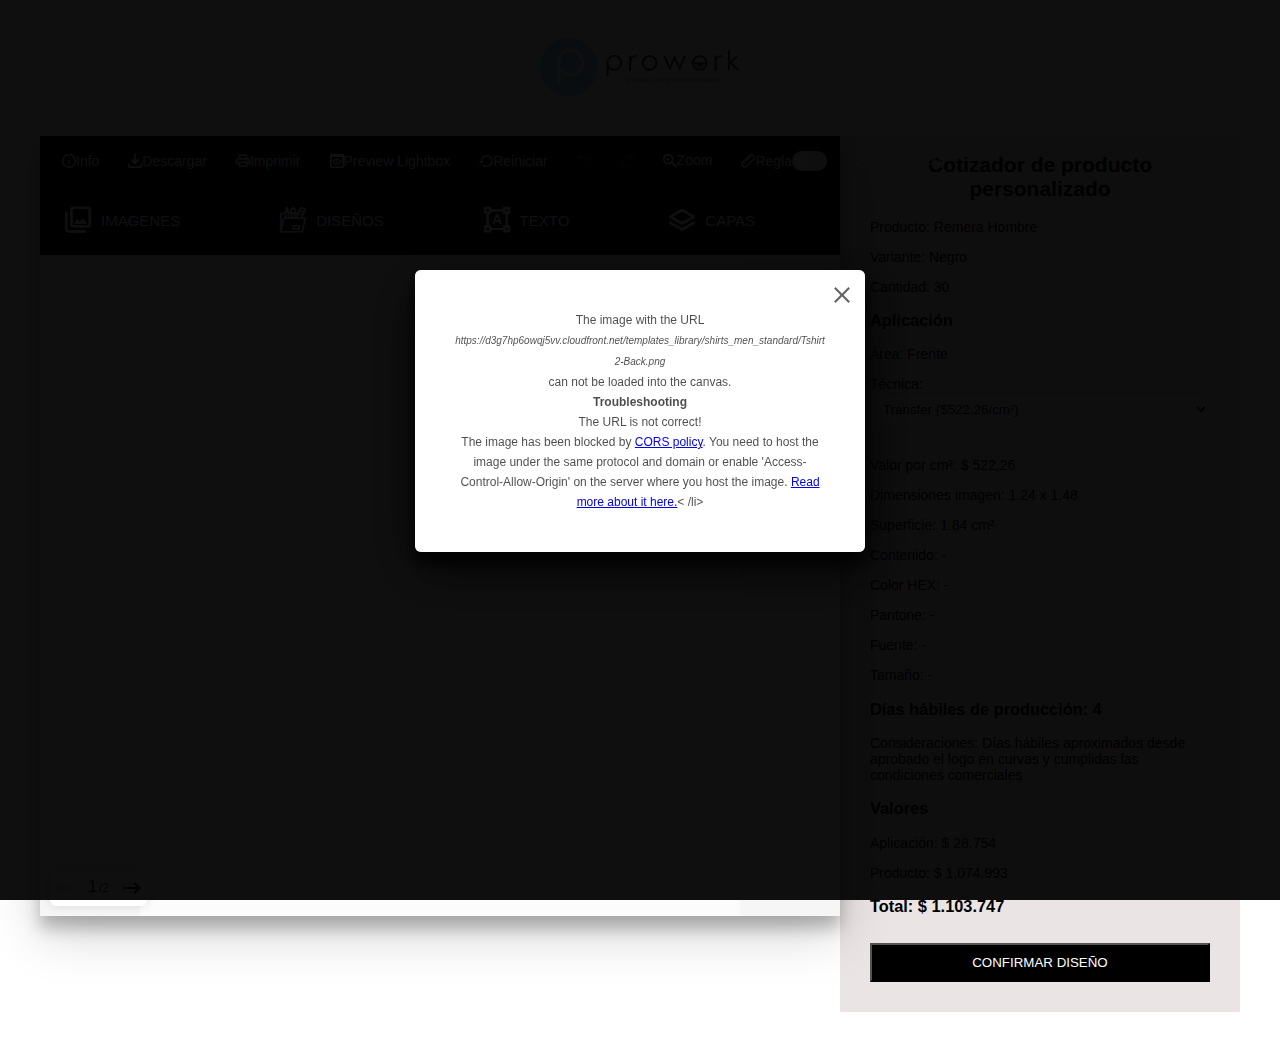
<file: index.html>
<!DOCTYPE html>
<html lang="es">
  <head>
    <meta charset="UTF-8" />
    <meta name="viewport" content="width=device-width, initial-scale=1.0" />
    <title>prowork</title>

    <link rel="stylesheet" href="./css/FancyProductDesigner.min.css" />
    <!-- <link rel="stylesheet" href="./css/FancyProductDesigner.modern.min.css" /> -->
    <link rel="stylesheet" href="css/demos.css" />

    <script src="./js/fabric-5-3-1.min.js"></script>
    <script src="./js/FancyProductDesigner.min.js"></script>
    <script src="./js/translations.js"></script>
  </head>

  <body>
    <div class="header">
      <img src="./img/logo-prowork-vector.png" alt="logo" />
    </div>

    <div class="container">
      <div
        id="fpd-target"
        class="fpd-topbar fpd-views-inside-left fpd-shadow-3"
      ></div>

      <div class="cotizador">
        <h2>Cotizador de producto personalizado</h2>
        <p>Producto: <span id="productoNombre"></span></p>
        <p>Variante: <span id="productoVariante"></span></p>
        <p>Cantidad: <span id="productoCantidad"></span></p>

        <h3>Aplicación</h3>
        <p>Área: <span id="areaAplicacion"></span></p>

        <label for="tecnicaSelect">Técnica:</label>
        <select
          id="tecnicaSelect"
          style="
            width: 100%;
            padding: 0.5rem;
            border-radius: 5px;
            border: 1px solid #ccc;
            margin-bottom: 1rem;
          "
        ></select>

        <p>Valor por cm²: <span id="valorCm2"></span></p>
        <p>Dimensiones imagen: <span id="dimensionesImagen"></span></p>
        <p>Superficie: <span id="superficie"></span> cm²</p>
        <div id="info-texto">
          <p>Contenido: <span id="textoContenido">-</span></p>
          <p>Color HEX: <span id="textoHex">-</span></p>
          <p>Pantone: <span id="textoPantone">-</span></p>
          <p>Fuente: <span id="textoFuente">-</span></p>
          <p>Tamaño: <span id="textoTamano">-</span></p>
        </div>
        <h3>Días hábiles de producción: <span id="diasProduccion"></span></h3>
        <p>
          Consideraciones:
          <span
            >Días hábiles aproximados desde aprobado el logo en curvas y
            cumplidas las condiciones comerciales</span
          >
        </p>

        <h3>Valores</h3>
        <p>Aplicación: <span id="valorAplicacion"></span></p>
        <p>Producto: <span id="valorProducto"></span></p>
        <h3>Total: <span id="valorTotal"></span></h3>

        <button>CONFIRMAR DISEÑO</button>
      </div>
    </div>

    <!-- Carga los datos del producto y el cotizador -->
    <script src="./js/datos-producto.js"></script>
    <script src="./js/init-product.js"></script>
    <script src="./js/nearest-color.js"></script>
    <script src="./js/pantones.js"></script>
    <script src="./js/render-cotizador.js"></script>
  </body>
</html>
</file>
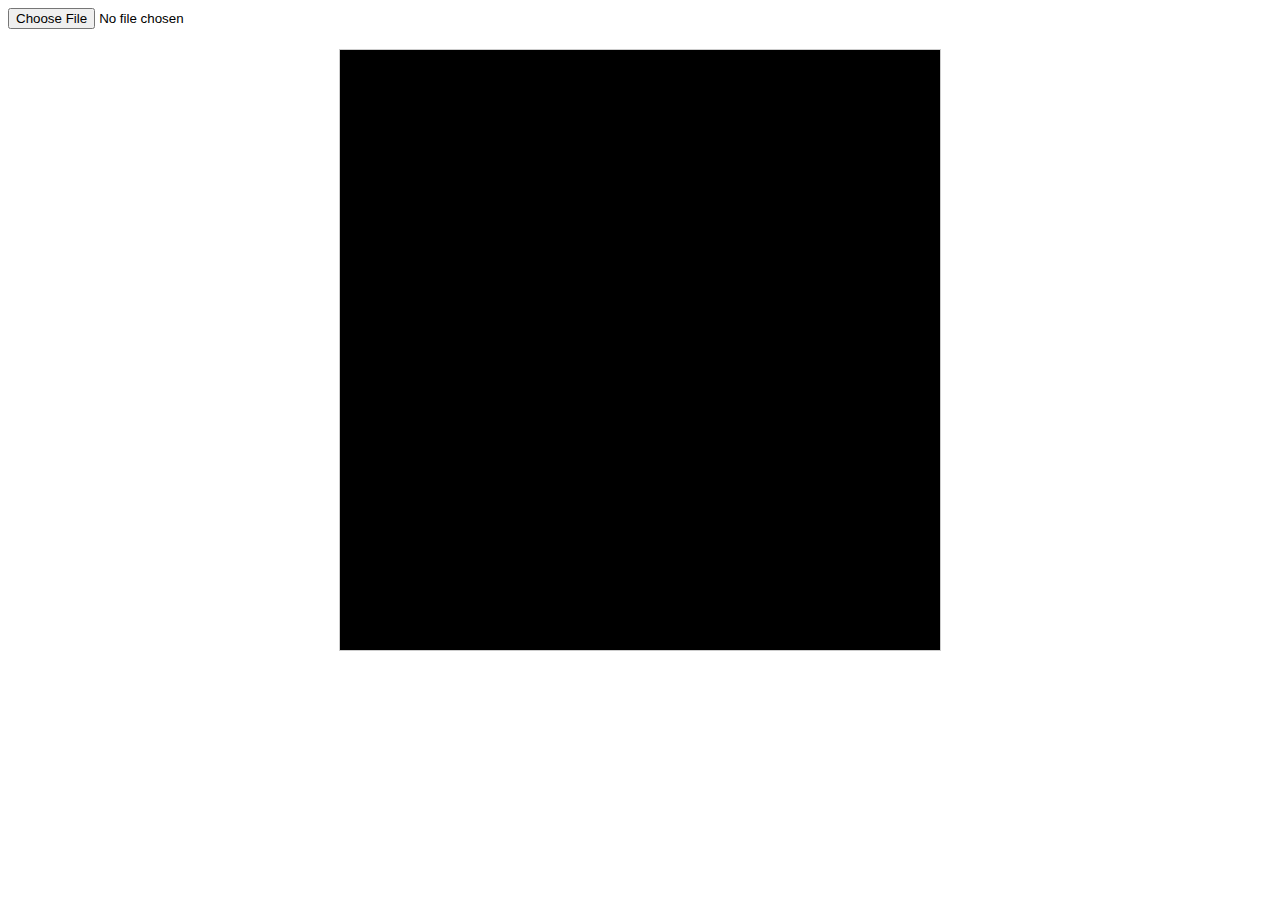
<file: borrafondo.html>
<!DOCTYPE html>
<html lang="es">
  <head>
    <meta charset="UTF-8" />
    <title>Eliminar Fondo Blanco con Canvas</title>
    <style>
      canvas {
        background-color: black;
        display: block;
        margin: 20px auto;
        border: 1px solid #ccc;
        width: 600px;
        height: 600px;
      }
    </style>
  </head>
  <body>
    <input type="file" id="uploadImage" accept="image/*" />
    <canvas id="miCanvas"></canvas>

    <script>
      const input = document.getElementById("uploadImage");
      const canvas = document.getElementById("miCanvas");
      const ctx = canvas.getContext("2d");
      const threshold = 145; // Umbral para detectar "casi blanco"

      input.addEventListener("change", (event) => {
        const file = event.target.files[0];
        if (file) {
          const img = new Image();
          img.src = URL.createObjectURL(file);
          img.onload = () => {
            canvas.width = img.width;
            canvas.height = img.height;
            ctx.drawImage(img, 0, 0);

            const imageData = ctx.getImageData(
              0,
              0,
              canvas.width,
              canvas.height
            );
            const data = imageData.data;

            for (let i = 0; i < data.length; i += 4) {
              const r = data[i];
              const g = data[i + 1];
              const b = data[i + 2];

              // Detectar píxeles "casi blancos"
              if (r > threshold && g > threshold && b > threshold) {
                // Hacer el píxel transparente
                data[i + 3] = 0;
              } else if (
                r > threshold - 20 &&
                g > threshold - 20 &&
                b > threshold - 20
              ) {
                // Desvanecimiento suave para píxeles cercanos al blanco
                const fade = Math.max(0, (r + g + b) / 3 - threshold) * 2;
                data[i + 3] = Math.max(0, data[i + 3] - fade);
              }
            }

            ctx.putImageData(imageData, 0, 0);
          };
        }
      });
    </script>
  </body>
</html>
</file>
<file: css/demos.css>
body {
  font-size: 12px;
  font-family: Helvetica;
}

body > .container {
  display: flex;
  justify-content: space-around;
  flex-direction: row;

  max-width: 1200px;
  margin: auto;
  padding: 40px 10px;
}

@media (max-width: 800px) {
  body > .container {
    display: flex;
    flex-direction: column;
  }
}

.cotizador {
  padding-left: 30px;
  padding-right: 30px;
  font-size: 14px;
  background-color: #ebe4e4;
}

.cotizador h2 {
  text-align: center;
}

.cotizador button {
  background-color: black;
  color: white;
  padding: 10px;
  align-content: center;

  margin: 10px 0px 30px 0px;
  width: 100%;
}

.demo-btn {
  border-radius: 4px;
  background: #ebebeb;
  color: #989898;
  padding: 10px;
  font-size: 20px;
  text-align: center;
  display: block;
  cursor: pointer;
}

.demo-btn:hover {
  opacity: 0.8;
}

.header {
  display: flex;
  flex-direction: column;
  justify-content: center;
  align-items: center;
  padding-top: 30px;
}

.header img {
  width: 200px;
}

.fpd-off-canvas fpd-main-bar .fpd-navigation,
.fpd-topbar fpd-main-bar .fpd-navigation {
  background-color: black;
  color: white;
}

fpd-main-bar .fpd-navigation > .fpd-nav-item .fpd-nav-icon:before {
  color: white;
}

.fpd-container fpd-actions-bar {
  background-color: black;
}

.fpd-container fpd-actions-bar .fpd-dropdown-menu.fpd-show {
  background-color: black;
}

.fpd-container fpd-actions-bar .fpd-btn,
.fpd-container fpd-actions-bar .fpd-dropdown-btn {
  color: white !important;
}

.fpd-wrapper {
  height: 50%;
}

@media (max-width: 800px) {
  .fpd-wrapper {
    height: 100%;
  }
}
</file>
<file: css/FancyProductDesigner.min.css>
:root {
  --fpd-primary-color: #232323;
  --fpd-primary-fg-color: #fff;
  --fpd-secondary-color: #029eeb;
  --fpd-secondary-fg-color: #fff;
  --fpd-light-bg-color: #f6f6f6;
  --fpd-light-grey-color: #ebebeb;
  --fpd-dark-grey-color: #232323;
  --fpd-red-color: #bd081c;
  --fpd-scrollbar-track-color: var(--fpd-light-bg-color);
  --fpd-scrollbar-thumb-color: var(--fpd-dark-grey-color);
  --fpd-scrollbar-width: 6px;
  --fpd-btn-primary-color: var(--fpd-secondary-color);
  --fpd-btn-primary-text-color: var(--fpd-secondary-fg-color);
  --fpd-dropdown-height: 40px;
  --fpd-snackbar-bg-color: rgba(0, 0, 0, 0.9);
  --fpd-list-bg-color-active: rgba(0, 0, 0, 0.04);
  --fpd-input-text-color: rgba(0, 0, 0, 0.7);
  --fpd-tooltip-bg-color: rgba(0, 0, 0, 0.9);
  --fpd-track-height: 8px;
  --fpd-text-color: var(--fpd-primary-color);
  --fpd-border-color: var(--fpd-light-grey-color);
  --fpd-container-min-height: 500px;
  --fpd-border-radius: 6px;
  --fpd-mainbar-nav-color: var(--fpd-primary-color);
  --fpd-sidebar-width: 400px;
  --fpd-sidebar-nav-width: 80px;
  --fpd-topbar-nav-height: 70px;
  --fpd-off-canvas-width: 350px;
  --fpd-actions-bar-bg-color: var(--fpd-primary-color);
  --fpd-actions-bar-height: 50px;
  --fpd-loading-svg: url([data-uri]);
  --fpd-canvas-bg: var(--fpd-light-bg-color);
  --fpd-module-content-padding: 10px;
  --fpd-module-secondary-color: var(--fpd-light-bg-color);
  --fpd-module-secondary-text-color: var(--fpd-text-color);
  --fpd-image-quality-start-color: #ffe790;
}

.clr-picker {
  display: none;
  flex-wrap: wrap;
  position: absolute;
  width: 200px;
  z-index: 1000;
  border-radius: 10px;
  background-color: #fff;
  justify-content: flex-end;
  direction: ltr;
  box-shadow: 0 0 5px rgba(0, 0, 0, 0.05), 0 5px 20px rgba(0, 0, 0, 0.1);
  -moz-user-select: none;
  -webkit-user-select: none;
  user-select: none;
}
.clr-picker.clr-open,
.clr-picker[data-inline="true"] {
  display: flex;
}
.clr-picker[data-inline="true"] {
  position: relative;
}
.clr-gradient {
  position: relative;
  width: 100%;
  height: 100px;
  margin-bottom: 15px;
  border-radius: 3px 3px 0 0;
  background-image: linear-gradient(rgba(0, 0, 0, 0), #000),
    linear-gradient(90deg, #fff, currentColor);
  cursor: pointer;
}
.clr-marker {
  position: absolute;
  width: 12px;
  height: 12px;
  margin: -6px 0 0 -6px;
  border: 1px solid #fff;
  border-radius: 50%;
  background-color: currentColor;
  cursor: pointer;
}
.clr-picker input[type="range"]::-webkit-slider-runnable-track {
  width: 100%;
  height: 8px;
}
.clr-picker input[type="range"]::-webkit-slider-thumb {
  width: 8px;
  height: 8px;
  -webkit-appearance: none;
}
.clr-picker input[type="range"]::-moz-range-track {
  width: 100%;
  height: 8px;
  border: 0;
}
.clr-picker input[type="range"]::-moz-range-thumb {
  width: 8px;
  height: 8px;
  border: 0;
}
.clr-hue {
  background-image: linear-gradient(
    to right,
    red 0,
    #ff0 16.66%,
    #0f0 33.33%,
    #0ff 50%,
    #00f 66.66%,
    #f0f 83.33%,
    red 100%
  );
}
.clr-alpha,
.clr-hue {
  position: relative;
  width: calc(100% - 40px);
  height: 8px;
  margin: 5px 20px;
  border-radius: 4px;
}
.clr-alpha span {
  display: block;
  height: 100%;
  width: 100%;
  border-radius: inherit;
  background-image: linear-gradient(90deg, rgba(0, 0, 0, 0), currentColor);
}
.clr-alpha input,
.clr-hue input {
  position: absolute;
  width: calc(100% + 16px);
  height: 16px;
  left: -8px;
  top: -4px;
  margin: 0;
  background-color: transparent;
  opacity: 0;
  cursor: pointer;
  appearance: none;
  appearance: none;
}
.clr-alpha div,
.clr-hue div {
  position: absolute;
  width: 16px;
  height: 16px;
  left: 0;
  top: 50%;
  margin-left: -8px;
  transform: translateY(-50%);
  border: 2px solid #fff;
  border-radius: 50%;
  background-color: currentColor;
  box-shadow: 0 0 1px #888;
  pointer-events: none;
}
.clr-alpha div:before {
  content: "";
  position: absolute;
  height: 100%;
  width: 100%;
  left: 0;
  top: 0;
  border-radius: 50%;
  background-color: currentColor;
}
.clr-format {
  display: none;
  order: 1;
  width: calc(100% - 40px);
  margin: 0 20px 20px;
}
.clr-segmented {
  display: flex;
  position: relative;
  width: 100%;
  margin: 0;
  padding: 0;
  border: 1px solid #ddd;
  border-radius: 15px;
  box-sizing: border-box;
  color: #999;
  font-size: 12px;
}
.clr-segmented input,
.clr-segmented legend {
  position: absolute;
  width: 100%;
  height: 100%;
  margin: 0;
  padding: 0;
  border: 0;
  left: 0;
  top: 0;
  opacity: 0;
  pointer-events: none;
}
.clr-segmented label {
  flex-grow: 1;
  margin: 0;
  padding: 4px 0;
  font-size: inherit;
  font-weight: 400;
  line-height: initial;
  text-align: center;
  cursor: pointer;
}
.clr-segmented label:first-of-type {
  border-radius: 10px 0 0 10px;
}
.clr-segmented label:last-of-type {
  border-radius: 0 10px 10px 0;
}
.clr-segmented input:checked + label {
  color: #fff;
  background-color: #666;
}
.clr-swatches {
  order: 2;
  width: calc(100% - 32px);
  margin: 0 16px;
}
.clr-swatches div {
  display: flex;
  flex-wrap: wrap;
  padding-bottom: 12px;
  justify-content: center;
}
.clr-swatches button {
  position: relative;
  width: 20px;
  height: 20px;
  margin: 0 4px 6px 4px;
  padding: 0;
  border: 0;
  border-radius: 50%;
  color: inherit;
  text-indent: -1000px;
  white-space: nowrap;
  overflow: hidden;
  cursor: pointer;
}
.clr-swatches button:after {
  content: "";
  display: block;
  position: absolute;
  width: 100%;
  height: 100%;
  left: 0;
  top: 0;
  border-radius: inherit;
  background-color: currentColor;
  box-shadow: inset 0 0 0 1px rgba(0, 0, 0, 0.1);
}
input.clr-color {
  order: 1;
  width: calc(100% - 80px);
  height: 32px;
  margin: 15px 20px 20px auto;
  padding: 0 10px;
  border: 1px solid #ddd;
  border-radius: 16px;
  color: #444;
  background-color: #fff;
  font-family: sans-serif;
  font-size: 14px;
  text-align: center;
  box-shadow: none;
}
input.clr-color:focus {
  outline: 0;
  border: 1px solid #1e90ff;
}
.clr-clear,
.clr-close {
  display: none;
  order: 2;
  height: 24px;
  margin: 0 20px 20px;
  padding: 0 20px;
  border: 0;
  border-radius: 12px;
  color: #fff;
  background-color: #666;
  font-family: inherit;
  font-size: 12px;
  font-weight: 400;
  cursor: pointer;
}
.clr-close {
  display: block;
  margin: 0 20px 20px auto;
}
.clr-preview {
  position: relative;
  width: 32px;
  height: 32px;
  margin: 15px 0 20px 20px;
  border-radius: 50%;
  overflow: hidden;
}
.clr-preview:after,
.clr-preview:before {
  content: "";
  position: absolute;
  height: 100%;
  width: 100%;
  left: 0;
  top: 0;
  border: 1px solid #fff;
  border-radius: 50%;
}
.clr-preview:after {
  border: 0;
  background-color: currentColor;
  box-shadow: inset 0 0 0 1px rgba(0, 0, 0, 0.1);
}
.clr-preview button {
  position: absolute;
  width: 100%;
  height: 100%;
  z-index: 1;
  margin: 0;
  padding: 0;
  border: 0;
  background-color: transparent;
  text-indent: -9999px;
  cursor: pointer;
}
.clr-alpha div,
.clr-color,
.clr-hue div,
.clr-marker {
  box-sizing: border-box;
}
.clr-field {
  display: inline-block;
  position: relative;
  color: transparent;
}
.clr-field input {
  margin: 0;
  direction: ltr;
}
.clr-field.clr-rtl input {
  text-align: right;
}
.clr-field button {
  position: absolute;
  width: 30px;
  height: 100%;
  right: 0;
  top: 50%;
  transform: translateY(-50%);
  margin: 0;
  padding: 0;
  border: 0;
  color: inherit;
  text-indent: -1000px;
  white-space: nowrap;
  overflow: hidden;
  pointer-events: none;
}
.clr-field.clr-rtl button {
  right: auto;
  left: 0;
}
.clr-field button:after {
  content: "";
  display: block;
  position: absolute;
  width: 100%;
  height: 100%;
  left: 0;
  top: 0;
  border-radius: inherit;
  background-color: currentColor;
  box-shadow: inset 0 0 1px rgba(0, 0, 0, 0.5);
}
.clr-alpha,
.clr-alpha div,
.clr-field button,
.clr-preview:before,
.clr-swatches button {
  background-image: repeating-linear-gradient(
      45deg,
      #aaa 25%,
      transparent 25%,
      transparent 75%,
      #aaa 75%,
      #aaa
    ),
    repeating-linear-gradient(
      45deg,
      #aaa 25%,
      #fff 25%,
      #fff 75%,
      #aaa 75%,
      #aaa
    );
  background-position: 0 0, 4px 4px;
  background-size: 8px 8px;
}
.clr-marker:focus {
  outline: 0;
}
.clr-keyboard-nav .clr-alpha input:focus + div,
.clr-keyboard-nav .clr-hue input:focus + div,
.clr-keyboard-nav .clr-marker:focus,
.clr-keyboard-nav .clr-segmented input:focus + label {
  outline: 0;
  box-shadow: 0 0 0 2px #1e90ff, 0 0 2px 2px #fff;
}
.clr-picker[data-alpha="false"] .clr-alpha {
  display: none;
}
.clr-picker[data-minimal="true"] {
  padding-top: 16px;
}
.clr-picker[data-minimal="true"] .clr-alpha,
.clr-picker[data-minimal="true"] .clr-color,
.clr-picker[data-minimal="true"] .clr-gradient,
.clr-picker[data-minimal="true"] .clr-hue,
.clr-picker[data-minimal="true"] .clr-preview {
  display: none;
}
.clr-dark {
  background-color: #444;
}
.clr-dark .clr-segmented {
  border-color: #777;
}
.clr-dark .clr-swatches button:after {
  box-shadow: inset 0 0 0 1px rgba(255, 255, 255, 0.3);
}
.clr-dark input.clr-color {
  color: #fff;
  border-color: #777;
  background-color: #555;
}
.clr-dark input.clr-color:focus {
  border-color: #1e90ff;
}
.clr-dark .clr-preview:after {
  box-shadow: inset 0 0 0 1px rgba(255, 255, 255, 0.5);
}
.clr-dark .clr-alpha,
.clr-dark .clr-alpha div,
.clr-dark .clr-preview:before,
.clr-dark .clr-swatches button {
  background-image: repeating-linear-gradient(
      45deg,
      #666 25%,
      transparent 25%,
      transparent 75%,
      #888 75%,
      #888
    ),
    repeating-linear-gradient(
      45deg,
      #888 25%,
      #444 25%,
      #444 75%,
      #888 75%,
      #888
    );
}
.clr-picker.clr-polaroid {
  border-radius: 6px;
  box-shadow: 0 0 5px rgba(0, 0, 0, 0.1), 0 5px 30px rgba(0, 0, 0, 0.2);
}
.clr-picker.clr-polaroid:before {
  content: "";
  display: block;
  position: absolute;
  width: 16px;
  height: 10px;
  left: 20px;
  top: -10px;
  border: solid transparent;
  border-width: 0 8px 10px 8px;
  border-bottom-color: currentColor;
  box-sizing: border-box;
  color: #fff;
  filter: drop-shadow(0 -4px 3px rgba(0, 0, 0, 0.1));
  pointer-events: none;
}
.clr-picker.clr-polaroid.clr-dark:before {
  color: #444;
}
.clr-picker.clr-polaroid.clr-left:before {
  left: auto;
  right: 20px;
}
.clr-picker.clr-polaroid.clr-top:before {
  top: auto;
  bottom: -10px;
  transform: rotateZ(180deg);
}
.clr-polaroid .clr-gradient {
  width: calc(100% - 20px);
  height: 120px;
  margin: 10px;
  border-radius: 3px;
}
.clr-polaroid .clr-alpha,
.clr-polaroid .clr-hue {
  width: calc(100% - 30px);
  height: 10px;
  margin: 6px 15px;
  border-radius: 5px;
}
.clr-polaroid .clr-alpha div,
.clr-polaroid .clr-hue div {
  box-shadow: 0 0 5px rgba(0, 0, 0, 0.2);
}
.clr-polaroid .clr-format {
  width: calc(100% - 20px);
  margin: 0 10px 15px;
}
.clr-polaroid .clr-swatches {
  width: calc(100% - 12px);
  margin: 0 6px;
}
.clr-polaroid .clr-swatches div {
  padding-bottom: 10px;
}
.clr-polaroid .clr-swatches button {
  width: 22px;
  height: 22px;
}
.clr-polaroid input.clr-color {
  width: calc(100% - 60px);
  margin: 10px 10px 15px auto;
}
.clr-polaroid .clr-clear {
  margin: 0 10px 15px 10px;
}
.clr-polaroid .clr-close {
  margin: 0 10px 15px auto;
}
.clr-polaroid .clr-preview {
  margin: 10px 0 15px 10px;
}
.clr-picker.clr-large {
  width: 275px;
}
.clr-large .clr-gradient {
  height: 150px;
}
.clr-large .clr-swatches button {
  width: 22px;
  height: 22px;
}
.clr-picker.clr-pill {
  width: 380px;
  padding-left: 180px;
  box-sizing: border-box;
}
.clr-pill .clr-gradient {
  position: absolute;
  width: 180px;
  height: 100%;
  left: 0;
  top: 0;
  margin-bottom: 0;
  border-radius: 3px 0 0 3px;
}
.clr-pill .clr-hue {
  margin-top: 20px;
}
.picker_wrapper.no_alpha .picker_alpha {
  display: none;
}
.picker_wrapper.no_editor .picker_editor {
  position: absolute;
  z-index: -1;
  opacity: 0;
}
.picker_wrapper.no_cancel .picker_cancel {
  display: none;
}
.layout_default.picker_wrapper {
  display: flex;
  flex-flow: row wrap;
  justify-content: space-between;
  align-items: stretch;
  font-size: 10px;
  width: 25em;
  padding: 0.5em;
}
.layout_default.picker_wrapper button,
.layout_default.picker_wrapper input {
  font-size: 1rem;
}
.layout_default.picker_wrapper > * {
  margin: 0.5em;
}
.layout_default.picker_wrapper::before {
  content: "";
  display: block;
  width: 100%;
  height: 0;
  order: 1;
}
.layout_default .picker_selector,
.layout_default .picker_slider {
  padding: 1em;
}
.layout_default .picker_hue {
  width: 100%;
}
.layout_default .picker_sl {
  flex: 1 1 auto;
}
.layout_default .picker_sl::before {
  content: "";
  display: block;
  padding-bottom: 100%;
}
.layout_default .picker_editor {
  order: 1;
  width: 6.5rem;
}
.layout_default .picker_editor input {
  width: 100%;
  height: 100%;
}
.layout_default .picker_sample {
  order: 1;
  flex: 1 1 auto;
}
.layout_default .picker_cancel,
.layout_default .picker_done {
  order: 1;
}
.picker_wrapper {
  box-sizing: border-box;
  background: #f2f2f2;
  box-shadow: 0 0 0 1px silver;
  cursor: default;
  font-family: sans-serif;
  color: #444;
  pointer-events: auto;
}
.picker_wrapper:focus {
  outline: 0;
}
.picker_wrapper button,
.picker_wrapper input {
  box-sizing: border-box;
  border: none;
  box-shadow: 0 0 0 1px silver;
  outline: 0;
}
.picker_wrapper button:active,
.picker_wrapper button:focus,
.picker_wrapper input:active,
.picker_wrapper input:focus {
  box-shadow: 0 0 2px 1px #1e90ff;
}
.picker_wrapper button {
  padding: 0.4em 0.6em;
  cursor: pointer;
  background-color: #f5f5f5;
  background-image: linear-gradient(0deg, #dcdcdc, transparent);
}
.picker_wrapper button:active {
  background-image: linear-gradient(0deg, transparent, #dcdcdc);
}
.picker_wrapper button:hover {
  background-color: #fff;
}
.picker_selector {
  position: absolute;
  z-index: 1;
  display: block;
  -webkit-transform: translate(-50%, -50%);
  transform: translate(-50%, -50%);
  border: 2px solid #fff;
  border-radius: 100%;
  box-shadow: 0 0 3px 1px #67b9ff;
  background: currentColor;
  cursor: pointer;
}
.picker_slider .picker_selector {
  border-radius: 2px;
}
.picker_hue {
  position: relative;
  background-image: linear-gradient(
    90deg,
    red,
    #ff0,
    #0f0,
    #0ff,
    #00f,
    #ff00ff,
    red
  );
  box-shadow: 0 0 0 1px silver;
}
.picker_sl {
  position: relative;
  box-shadow: 0 0 0 1px silver;
  background-image: linear-gradient(180deg, #fff, rgba(255, 255, 255, 0) 50%),
    linear-gradient(0deg, #000, rgba(0, 0, 0, 0) 50%),
    linear-gradient(90deg, grey, rgba(128, 128, 128, 0));
}
.picker_alpha,
.picker_sample {
  position: relative;
  background: linear-gradient(
        45deg,
        #d3d3d3 25%,
        transparent 25%,
        transparent 75%,
        #d3d3d3 75%
      )
      0 0/2em 2em,
    linear-gradient(45deg, #d3d3d3 25%, #fff 25%, #fff 75%, #d3d3d3 75%) 1em 1em/2em
      2em;
  box-shadow: 0 0 0 1px silver;
}
.picker_alpha .picker_selector,
.picker_sample .picker_selector {
  background: 0 0;
}
.picker_editor input {
  font-family: monospace;
  padding: 0.2em 0.4em;
}
.picker_sample::before {
  content: "";
  position: absolute;
  display: block;
  width: 100%;
  height: 100%;
  background: currentColor;
}
.picker_arrow {
  position: absolute;
  z-index: -1;
}
.picker_wrapper.popup {
  position: absolute;
  z-index: 2;
  margin: 1.5em;
}
.picker_wrapper.popup,
.picker_wrapper.popup .picker_arrow::after,
.picker_wrapper.popup .picker_arrow::before {
  background: #f2f2f2;
  box-shadow: 0 0 10px 1px rgba(0, 0, 0, 0.4);
}
.picker_wrapper.popup .picker_arrow {
  width: 3em;
  height: 3em;
  margin: 0;
}
.picker_wrapper.popup .picker_arrow::after,
.picker_wrapper.popup .picker_arrow::before {
  content: "";
  display: block;
  position: absolute;
  top: 0;
  left: 0;
  z-index: -99;
}
.picker_wrapper.popup .picker_arrow::before {
  width: 100%;
  height: 100%;
  -webkit-transform: skew(45deg);
  transform: skew(45deg);
  -webkit-transform-origin: 0 100%;
  transform-origin: 0 100%;
}
.picker_wrapper.popup .picker_arrow::after {
  width: 150%;
  height: 150%;
  box-shadow: none;
}
.popup.popup_top {
  bottom: 100%;
  left: 0;
}
.popup.popup_top .picker_arrow {
  bottom: 0;
  left: 0;
  -webkit-transform: rotate(-90deg);
  transform: rotate(-90deg);
}
.popup.popup_bottom {
  top: 100%;
  left: 0;
}
.popup.popup_bottom .picker_arrow {
  top: 0;
  left: 0;
  -webkit-transform: rotate(90deg) scale(1, -1);
  transform: rotate(90deg) scale(1, -1);
}
.popup.popup_left {
  top: 0;
  right: 100%;
}
.popup.popup_left .picker_arrow {
  top: 0;
  right: 0;
  -webkit-transform: scale(-1, 1);
  transform: scale(-1, 1);
}
.popup.popup_right {
  top: 0;
  left: 100%;
}
.popup.popup_right .picker_arrow {
  top: 0;
  left: 0;
}
@font-face {
  font-family: FontFPD;
  src: url(fonts/FontFPD.eot?4t7t52);
  src: url(fonts/FontFPD.eot?4t7t52#iefix) format("embedded-opentype"),
    url(fonts/FontFPD.ttf?4t7t52) format("truetype"),
    url(fonts/FontFPD.woff?4t7t52) format("woff"),
    url(fonts/FontFPD.svg?4t7t52#FontFPD) format("svg");
  font-weight: 400;
  font-style: normal;
  font-display: block;
}
[class*=" fpd-icon-"],
[class^="fpd-icon-"] {
  font-family: FontFPD !important;

  font-style: normal;
  font-weight: 400;
  font-variant: normal;
  text-transform: none;
  line-height: 1;
  -webkit-font-smoothing: antialiased;
  -moz-osx-font-smoothing: grayscale;
}
.fpd-icon-align-bottom:before {
  content: "\e900";
  color: #485563;
}
.fpd-icon-align-horizontal-middle:before {
  content: "\e901";
  color: #485563;
}
.fpd-icon-align-left:before {
  content: "\e902";
  color: #485563;
}
.fpd-icon-align-right:before {
  content: "\e903";
  color: #485563;
}
.fpd-icon-align-top:before {
  content: "\e904";
  color: #485563;
}
.fpd-icon-align-vertical-middle:before {
  content: "\e905";
  color: #485563;
}
.fpd-icon-back:before {
  content: "\e906";
  color: #485563;
}
.fpd-icon-bin:before {
  content: "\e907";
  color: #485563;
}
.fpd-icon-close:before {
  content: "\e944";
  color: #485563;
}
.fpd-icon-cloud-upload:before {
  content: "\e94b";
  color: #485563;
}
.fpd-icon-color:before {
  content: "\e94c";
  color: #485563;
}
.fpd-icon-copy:before {
  content: "\e94d";
  color: #485563;
}
.fpd-icon-curved-text:before {
  content: "\e908";
  color: #485563;
}
.fpd-icon-design-library:before {
  content: "\e909";
  color: #485563;
}
.fpd-icon-done:before {
  content: "\e90a";
  color: #485563;
}
.fpd-icon-download:before {
  content: "\e90b";
  color: #485563;
}
.fpd-icon-effects:before {
  content: "\e90d";
  color: #485563;
}
.fpd-icon-font-size:before {
  content: "\e90f";
  color: #485563;
}
.fpd-icon-font:before {
  content: "\e910";
  color: #485563;
}
.fpd-icon-format-align-center:before {
  content: "\e911";
  color: #485563;
}
.fpd-icon-format-align-justify:before {
  content: "\e94e";
  color: #485563;
}
.fpd-icon-format-align-left:before {
  content: "\e94f";
  color: #485563;
}
.fpd-icon-format-align-right:before {
  content: "\e950";
  color: #485563;
}
.fpd-icon-format-bold:before {
  content: "\e951";
  color: #485563;
}
.fpd-icon-format-italic:before {
  content: "\e912";
  color: #485563;
}
.fpd-icon-format-underline:before {
  content: "\e913";
  color: #485563;
}
.fpd-icon-forward:before {
  content: "\e914";
  color: #485563;
}
.fpd-icon-grid:before {
  content: "\e915";
  color: #485563;
}
.fpd-icon-guided-tour:before {
  content: "\e916";
  color: #485563;
}
.fpd-icon-images:before {
  content: "\e917";
  color: #485563;
}
.fpd-icon-info:before {
  content: "\e918";
  color: #485563;
}
.fpd-icon-layers:before {
  content: "\e919";
  color: #485563;
}
.fpd-icon-layouts:before {
  content: "\e952";
  color: #485563;
}
.fpd-icon-locked:before {
  content: "\e953";
  color: #485563;
}
.fpd-icon-magnet:before {
  content: "\e954";
  color: #485563;
}
.fpd-icon-menu:before {
  content: "\e955";
  color: #485563;
}
.fpd-icon-more:before {
  content: "\e91a";
  color: #485563;
}
.fpd-icon-move-down:before {
  content: "\e91e";
  color: #485563;
}
.fpd-icon-move-up:before {
  content: "\e920";
  color: #485563;
}
.fpd-icon-name-number:before {
  content: "\e921";
  color: #485563;
}
.fpd-icon-position:before {
  content: "\e926";
  color: #485563;
}
.fpd-icon-preview-lightbox:before {
  content: "\e92c";
  color: #485563;
}
.fpd-icon-print:before {
  content: "\e931";
  color: #485563;
}
.fpd-icon-redo:before {
  content: "\e933";
  color: #485563;
}
.fpd-icon-reset:before {
  content: "\e956";
  color: #485563;
}
.fpd-icon-rotate:before {
  content: "\e957";
  color: #485563;
}
.fpd-icon-ruler:before {
  content: "\e958";
  color: #485563;
}
.fpd-icon-save:before {
  content: "\e959";
  color: #485563;
}
.fpd-icon-text-format:before {
  content: "\e935";
  color: #485563;
}
.fpd-icon-text-input:before {
  content: "\e939";
  color: #485563;
}
.fpd-icon-text-layers:before {
  content: "\e93d";
  color: #485563;
}
.fpd-icon-text-secondary:before {
  content: "\e93f";
  color: #485563;
}
.fpd-icon-transform:before {
  content: "\e940";
  color: #485563;
}
.fpd-icon-undo:before {
  content: "\e941";
  color: #485563;
}
.fpd-icon-unlocked:before {
  content: "\e942";
  color: #485563;
}
.fpd-icon-zoom-in:before {
  content: "\e943";
  color: #485563;
}
.fpd-icon-svg:before {
  content: "\e90c";
}
.fpd-icon-depositphotos:before {
  content: "\e93c";
}
.fpd-icon-pixabay:before {
  content: "\e93b";
}
.fpd-icon-text-transform:before {
  content: "\e93a";
}
.fpd-icon-lowercase:before {
  content: "\e937";
}
.fpd-icon-uppercase:before {
  content: "\e938";
}
.fpd-icon-share:before {
  content: "\e92b";
}
.fpd-icon-share-mail:before {
  content: "\e92a";
}
.fpd-icon-share-linkedin:before {
  content: "\e929";
}
.fpd-icon-share-pinterest:before {
  content: "\e927";
}
.fpd-icon-share-google-plus:before {
  content: "\e928";
}
.fpd-icon-share-facebook:before {
  content: "\e925";
}
.fpd-icon-share-twitter:before {
  content: "\e924";
}
.fpd-icon-corner-resize:before {
  content: "\e922";
}
.fpd-icon-jpg:before {
  content: "\e91b";
  color: #929292;
}
.fpd-icon-pdf:before {
  content: "\e91c";
  color: #929292;
}
.fpd-icon-png:before {
  content: "\e91d";
  color: #929292;
}
.fpd-icon-qrcode:before {
  content: "\e91f";
}
.fpd-icon-flip-vertical:before {
  content: "\e61e";
  color: #444;
}
.fpd-icon-flip-horizontal:before {
  content: "\e61c";
  color: #444;
}
.fpd-icon-fullscreen:before {
  content: "\e949";
}
.fpd-icon-fullscreen-close:before {
  content: "\e94a";
}
.fpd-icon-thumb-up-outline:before {
  content: "\e947";
}
.fpd-icon-thumb-up:before {
  content: "\e948";
}
.fpd-icon-star-outline:before {
  content: "\e945";
}
.fpd-icon-star:before {
  content: "\e946";
}
.fpd-icon-none:before {
  content: "\e936";
}
.fpd-icon-crop:before {
  content: "\e934";
}
.fpd-icon-brush:before {
  content: "\e932";
}
.fpd-icon-photo:before {
  content: "\e1a4";
}
.fpd-icon-arrow-dropdown:before {
  content: "\e90e";
}
.fpd-icon-drag:before {
  content: "\e616";
}
.fpd-icon-add:before {
  content: "\e619";
}
.fpd-icon-reorder:before {
  content: "\e607";
  color: #444;
}
.fpd-icon-remove:before {
  content: "\e606";
  color: #444;
}
.fpd-icon-instagram:before {
  content: "\e609";
  color: #444;
}
.fpd-icon-facebook:before {
  content: "\e608";
  color: #444;
}

.fpd-container *,
.fpd-container:after,
.fpd-container:before {
  margin: 0;
  padding: 0;
  list-style: none;
  max-width: 100%;
  list-style-type: none;
  text-shadow: none;
  outline: 0;
  line-height: 20px;
  border: none;
  box-sizing: border-box;
}
.fpd-container input {
  -webkit-appearance: none;
  appearance: none;
  height: auto;
  background: 0 0;
}
.fpd-container input::-webkit-inner-spin-button,
.fpd-container input::-webkit-outer-spin-button {
  appearance: none;
}
.fpd-wrapper {
  display: flex;
  flex-flow: row wrap;
  max-width: 100%;
  width: 800px;
  position: relative;
  color: var(--fpd-text-color);
}
.fpd-container.fpd-not-responsive,
.fpd-container.fpd-not-responsive * {
  max-width: none !important;
}
.fpd-container.fpd-not-responsive * .fpd-product-stage,
.fpd-container.fpd-not-responsive .fpd-product-stage {
  overflow: auto;
}
.fpd-container .fpd-scroll-area {
  height: 100%;
  overflow: auto;
  overscroll-behavior: none;
  scrollbar-width: var(--fpd-scrollbar-width);
  scrollbar-color: var(--fpd-scrollbar-thumb-color)
    var(--fpd-scrollbar-track-color);
}
.fpd-container .fpd-scroll-area::-webkit-scrollbar {
  width: var(--fpd-scrollbar-width);
  height: var(--fpd-scrollbar-width);
  padding-right: 5px;
  margin-right: 5px;
}
.fpd-container .fpd-scroll-area::-webkit-scrollbar-track {
  background-color: var(--fpd-scrollbar-track-color);
  -webkit-border-radius: 10px;
  border-radius: 10px;
  margin: 20px;
}
.fpd-container .fpd-scroll-area::-webkit-scrollbar-thumb {
  -webkit-border-radius: 10px;
  border-radius: 10px;
  background: var(--fpd-scrollbar-thumb-color);
}
.fpd-scrollbar-hidden {
  overscroll-behavior: none;
  -ms-overflow-style: none;
  scrollbar-width: none;
}
.fpd-scrollbar-hidden::-webkit-scrollbar {
  display: none;
}
textarea[data-fabric-hiddentextarea] {
  font-size: 16px !important;
  transform: translateY(-20px);
  caret-color: transparent;
}
.fpd-disabled {
  opacity: 0.2 !important;
  cursor: default !important;
  pointer-events: none !important;
}
body .fpd-hidden {
  display: none !important;
  pointer-events: none !important;
}
.fpd-overflow-hidden {
  overflow: hidden !important;
}
.fpd-hidden-canvas {
  position: absolute !important;
  left: -9999999px;
}
[class^="fpd-icon-"]:before {
  color: inherit !important;
}
fpd-dropdown {
  position: relative;
  display: flex;
  height: var(--fpd-dropdown-height);
}
fpd-dropdown > .fpd-dropdown-current {
  height: 100%;
  width: 100% !important;
  padding: 7px 20px 7px 7px !important;
  border: 1px solid rgba(0, 0, 0, 0.1);
  border-radius: 4px;
  box-shadow: 0 3px 15px rgba(90, 97, 105, 0.1),
    0 2px 3px rgba(90, 97, 105, 0.2);
}
fpd-dropdown > .fpd-dropdown-arrow {
  position: absolute;
  font-size: 20px;
  right: 2px;
  top: calc(50% - 10px);
  opacity: 0.6;
  text-align: center;
  width: 20px;
  height: 20px;
  transform-origin: center center;
  transition: all 0.2s ease-out;
  cursor: pointer;
}
fpd-dropdown .fpd-dropdown-list {
  display: none;
  position: fixed;
  padding-right: 5px;
  left: 0;
  top: 0;
  background: #fff;
  z-index: 100;
  box-shadow: 0 2px 0 1px rgba(64, 87, 109, 0.07),
    0 2px 12px rgba(53, 71, 90, 0.2);
  transform: translateY(2px);
  border-radius: 4px;
  max-height: 200px;
}
fpd-dropdown .fpd-dropdown-list > .fpd-scroll-area {
  max-height: inherit;
  padding: 0 !important;
}
fpd-dropdown .fpd-dropdown-list .fpd-item {
  display: block;
  text-align: left;
  margin: 5px;
  padding: 10px;
  line-height: 14px;
  font-size: 14px;
  cursor: pointer;
  border-radius: 4px;
}
fpd-dropdown .fpd-dropdown-list .fpd-item:hover {
  background: rgba(0, 0, 0, 0.05);
}
fpd-dropdown input:focus ~ .fpd-dropdown-list,
fpd-dropdown.fpd-active .fpd-dropdown-list {
  display: block;
  border: 1px solid var(--fpd-border-color);
}
fpd-dropdown input:focus ~ .fpd-dropdown-arrow,
fpd-dropdown.fpd-active > .fpd-dropdown-arrow {
  transform: rotate(90deg);
}
fpd-dropdown.fpd-on-loading .fpd-dropdown-arrow {
  display: none !important;
}
fpd-dropdown.fpd-on-loading > input.fpd-dropdown-current {
  background-size: 20px;
  background-repeat: no-repeat;
  background-position: 98% center;
  background-image: var(--fpd-loading-svg);
}
.fpd-container .fpd-loader-wrapper {
  background: rgba(255, 255, 255, 0.9);
  width: 100%;
  height: 100%;
  position: absolute;
  top: 0;
  left: 0;
  z-index: 100;
}
.fpd-loader-wrapper > .fpd-loader {
  position: absolute;
  text-align: center;
  width: 100%;
  left: 50%;
  top: 50%;
  transform: translate(-50%, -50%);
}
.fpd-loader > .fpd-loader-text {
  position: absolute;
  width: 100%;
  display: block;
  font-size: 14px;
  padding: 20px 0;
  color: rgba(0, 0, 0, 0.5);
  text-transform: uppercase;
  font-weight: lighter;
  letter-spacing: 1.5px;
  filter: blur(0);
}
.fpd-loader > .fpd-loader-circle {
  margin: 0 auto;
  width: 40px;
  height: 40px;
  border: 3px solid rgba(0, 0, 0, 0.2);
  border-left: 3px solid #000;
  transform: translateZ(0);
  animation: fpd-loader-animation 1.1s infinite linear;
}
.fpd-loader > .fpd-loader-circle,
.fpd-loader > .fpd-loader-circle:after {
  border-radius: 50%;
}
@-webkit-keyframes fpd-loader-animation {
  0% {
    transform: rotate(0);
  }
  100% {
    transform: rotate(360deg);
  }
}
@keyframes fpd-loader-animation {
  0% {
    transform: rotate(0);
  }
  100% {
    transform: rotate(360deg);
  }
}
.fpd-container .fpd-btn,
.fpd-modal-inner .fpd-btn {
  background: var(--fpd-btn-primary-color);
  color: var(--fpd-btn-primary-text-color);
  cursor: pointer;
  display: inline-block;
  padding: 5px 15px;
  font-size: 14px;
  line-height: 24px;
  margin: 10px 0;
  text-transform: uppercase;
  border-radius: var(--fpd-border-radius);
  transition: all 0.2s ease-out;
}
.fpd-container .fpd-btn:hover,
.fpd-modal-inner .fpd-btn:hover {
  opacity: 0.8;
}
.fpd-container .fpd-btn.fpd-loading,
.fpd-modal-inner .fpd-btn.fpd-loading {
  background-image: var(--fpd-loading-svg);
  background-repeat: no-repeat;
  background-position: center;
  background-size: 30%;
  opacity: 0.8;
  color: transparent;
  cursor: wait;
}
.fpd-container .fpd-btn.fpd-secondary,
.fpd-modal-inner .fpd-btn.fpd-secondary {
  background: var(--fpd-light-grey-color);
  color: var(--fpd-dark-grey-color);
}
.fpd-container input,
.fpd-container textarea {
  color: var(--fpd-input-text-color);
  box-shadow: 0 0 4px rgba(110, 111, 114, 0.22);
  border: none;
  border-radius: var(--fpd-border-radius);
  padding: 10px;
  margin-bottom: 10px;
  appearance: none;
  -moz-appearance: textfield;
  resize: none;
  font-size: 16px;
  border: 1px solid transparent;
}
.fpd-container input[type="text"],
.fpd-container textarea[type="text"] {
  width: 100%;
}
.fpd-container input:focus,
.fpd-container textarea:focus {
  box-shadow: 0 0 4px rgba(110, 111, 114, 0.22);
  border: 1px solid var(--fpd-secondary-color);
}
.fpd-container textarea {
  width: 100%;
  min-height: 100px;
}
.fpd-container select {
  box-shadow: 0 0 4px rgba(110, 111, 114, 0.22);
  border-radius: var(--fpd-border-radius);
  border: 1px solid transparent;
}
.fpd-container select:focus {
  box-shadow: 0 0 4px rgba(110, 111, 114, 0.22);
  border: 1px solid var(--fpd-secondary-color);
}
.fpd-container .fpd-input-back-search,
.fpd-container .fpd-input-search {
  display: flex;
  box-shadow: 0 0 4px rgba(110, 111, 114, 0.22);
  height: 40px;
  border-radius: 4px;
  flex: 1;
}
.fpd-container .fpd-input-back-search input,
.fpd-container .fpd-input-search input {
  flex: 1;
  box-shadow: none !important;
  margin: 0;
  padding: 0 5px;
  line-height: 1;
  border: none !important;
}
.fpd-container .fpd-input-back-search span,
.fpd-container .fpd-input-search span {
  width: 20px;
  align-self: center;
  text-align: center;
  font-size: 16px;
  margin-right: 5px;
}
.fpd-container .fpd-input-back-search .fpd-input-search {
  border-top-left-radius: 0;
  border-bottom-left-radius: 0;
  box-shadow: none !important;
}
.fpd-container .fpd-input-back-search .fpd-back {
  color: var(--fpd-module-secondary-text-color);
  border: none !important;
  background: rgba(0, 0, 0, 0.03) !important;
  line-height: 1;
  padding: 9px 8px !important;
  display: inline-block;
  width: 32px;
  height: 100%;
  text-align: center;
  margin: 0 !important;
  border-top-right-radius: 0;
  border-bottom-right-radius: 0;
}
.fpd-container .fpd-input {
  display: flex;
  width: 100%;
  align-items: center;
  box-shadow: 0 0 4px rgba(110, 111, 114, 0.22);
  overflow: hidden;
  border-radius: var(--fpd-border-radius);
  border: 1px solid transparent;
}
.fpd-container .fpd-input [class^="fpd-icon-"],
.fpd-container .fpd-input span {
  padding: 2px 6px;
  flex: 0 30px;
  margin-right: 5px;
  text-align: center;
  border-right: 1px solid var(--fpd-border-color);
}
.fpd-container .fpd-input span {
  flex: 0 auto;
  text-align: left;
  white-space: nowrap;
}
.fpd-container .fpd-input input {
  box-shadow: none;
  margin: 0;
  padding: 5px;
  flex: 1;
  width: 100%;
  border-radius: 0;
  border: none !important;
}
.fpd-container .fpd-input fpd-range-slider {
  flex-basis: 100%;
}
.fpd-container .fpd-input .fpd-slider-number {
  flex: 0 70px;
  text-align: center;
  border: 1px solid var(--fpd-border-color) !important;
  border-radius: var(--fpd-border-radius);
  margin: 3px 3px 3px 5px;
}
.fpd-container .fpd-input .fpd-slider-number:focus {
  border-color: var(--fpd-secondary-color) !important;
}
.fpd-module-tabs {
  display: flex;
  background: var(--fpd-module-secondary-color);
  color: var(--fpd-module-secondary-text-color);
}
.fpd-module-tabs > div {
  flex: 1;
  text-align: center;
  cursor: pointer;
  padding: 8px 0;
  font-size: 20px;
}
.fpd-module-tabs > div:hover {
  background: rgba(0, 0, 0, 0.03);
}
.fpd-module-tabs > div.fpd-active {
  background: var(--fpd-primary-fg-color);
  color: var(--fpd-secondary-color);
}
.fpd-module-tabs-content {
  height: 100%;
}
.fpd-module-tabs-content > div {
  display: none;
  height: 100%;
}
.fpd-module-tabs-content > div.fpd-active {
  display: block;
}
.fpd-sidebar .fpd-module-tabs {
  top: 50px;
}
.fpd-hide-tabs .fpd-module-tabs {
  display: none !important;
}
.fpd-snackbar-wrapper {
  position: fixed;
  left: 12px;
  bottom: 0;
  z-index: 100000;
}
.fpd-snackbar-wrapper .fpd-snackbar {
  background: var(--fpd-snackbar-bg-color);
  margin-bottom: 10px;
  color: #fff;
  line-height: 18px;
  font-size: 14px;
  min-width: 288px;
  max-width: 568px;
  overflow-y: hidden;
  border-radius: 2px;
  -webkit-transition: all 0.3s ease-out;
  transition: all 0.3s ease-out;
}
.fpd-snackbar-wrapper .fpd-snackbar p {
  margin: 0;
  padding: 16px 24px;
}
.fpd-snackbar-wrapper .fpd-snackbar.fpd-show-up {
  max-height: 300px;
}
.fpd-modal-overlay {
  position: absolute !important;
  width: 100% !important;
  bottom: 0 !important;
  right: 0 !important;
  top: 0 !important;
  left: 0 !important;
  background: rgba(0, 0, 0, 0.5);
  z-index: 10000;
  overflow: auto;
}
.fpd-modal-overlay > .fpd-modal-inner {
  display: flex;
  align-items: center;
  background: #fff;
  width: 450px;
  min-height: 200px;
  position: absolute;
  left: 50%;
  top: 30%;
  padding: 40px;
  z-index: 10020;
  max-width: 100%;
  transform: translateX(-50%);
  box-sizing: border-box;
  border-radius: var(--fpd-border-radius);
}
.fpd-modal-overlay > .fpd-modal-inner > .fpd-modal-close {
  position: absolute;
  right: 15px;
  top: 15px;
  font-size: 16px;
  cursor: pointer;
  opacity: 0.6;
  transition: opacity 0.2s ease-out;
}
.fpd-modal-overlay > .fpd-modal-inner > .fpd-modal-close:hover {
  opacity: 1;
}
.fpd-modal-overlay > .fpd-modal-inner > .fpd-modal-content {
  flex: 1 100%;
  text-align: center;
  color: rgba(0, 0, 0, 0.7);
  line-height: 22px;
  word-break: break-word;
}
.fpd-modal-overlay.fpd-fullscreen > .fpd-modal-inner {
  width: 100%;
  height: 100%;
  top: 0;
  overflow: auto;
  border-radius: 0;
}
.fpd-modal-overlay.fpd-modal-internal {
  z-index: 10000000000;
}
.fpd-modal-overlay.fpd-modal-product-designer,
.fpd-overflow-hidden .fpd-modal-overlay {
  position: fixed !important;
}
.fpd-modal-internal[data-type="prompt"] input {
  width: 100%;
  display: block;
}
.fpd-modal-internal[data-type="prompt"] {
  text-align: center;
}
.fpd-modal-internal[data-type="confirm"] {
  text-align: center;
}
.fpd-modal-internal .fpd-confirm-msg {
  margin-bottom: 10px;
}
.fpd-modal-product-designer {
  display: none;
  pointer-events: none;
  overflow: hidden !important;
}
.fpd-modal-product-designer.fpd-show {
  display: block;
  pointer-events: all;
}
.fpd-modal-product-designer .fpd-modal-inner {
  padding: 0;
}
.fpd-modal-product-designer .fpd-modal-inner > .fpd-wrapper {
  flex: 1 100%;
  margin: 0 0 !important;
  height: 100%;
  box-shadow: none !important;
}
.fpd-modal-product-designer .fpd-modal-inner > .fpd-wrapper fpd-main-bar {
  height: calc(100% - var(--fpd-actions-bar-height)) !important;
}
.fpd-modal-product-designer
  .fpd-modal-inner
  > .fpd-wrapper.fpd-layout-small
  fpd-main-wrapper {
  height: calc(
    100% - var(--fpd-actions-bar-height) - var(--fpd-sidebar-nav-width)
  ) !important;
}
body.fpd-modal-mode-active:not(.fpd-modal-designer-visible)
  fpd-element-toolbar {
  display: none !important;
}
.fpd-list {
  width: 100%;
  overflow: auto;
}
.fpd-list > .fpd-list-row {
  display: flex;
  font-size: 15px;
  overflow: hidden;
  cursor: pointer;
  transition: background 0.3s ease-out;
}
.fpd-list > .fpd-list-row > .fpd-cell-full {
  flex: 1 100%;
}
.fpd-list > .fpd-list-row > div {
  padding: 22px 0;
  flex: 1;
}
.fpd-list .fpd-sortable-placeholder {
  background: rgba(0, 0, 0, 0.05);
  border: 2px dotted var(--fpd-border-color);
  height: 65px;
}
.fpd-container fpd-range-slider {
  display: block;
  margin-top: 3px;
}
.fpd-container fpd-range-slider input[type="range"] {
  margin: 0;
  padding: 0;
  box-shadow: none;
  width: 100%;
}
.fpd-container fpd-range-slider input[type="range"]:focus {
  outline: 0;
}
.fpd-container
  fpd-range-slider
  input[type="range"]::-webkit-slider-runnable-track {
  height: var(--fpd-track-height);
  border: 1px solid var(--fpd-border-color);
  border-radius: 4px;
  background: var(--fpd-light-bg-color);
}
.fpd-container fpd-range-slider input[type="range"]::-webkit-slider-thumb {
  -webkit-appearance: none;
  width: 20px;
  height: 20px;
  border-radius: 1em;
  background: #fff;
  border: 2px solid var(--fpd-secondary-color);
  margin-top: calc((var(--fpd-track-height) * 0.5 - 1px) - (20px * 0.5));
  cursor: pointer;
}
.fpd-container
  fpd-range-slider
  input[type="range"]::-webkit-slider-thumb:hover {
  scale: 1.2;
}
.fpd-container fpd-range-slider.fpd-progress input[type="range"] {
  --range: calc(var(--max) - var(--min));
  --ratio: calc((var(--value) - var(--min)) / var(--range));
  --sx: calc(0.5 * 20px + var(--ratio) * (100% - 20px));
}
.fpd-container
  fpd-range-slider.fpd-progress
  input[type="range"]::-webkit-slider-runnable-track {
  background: linear-gradient(
        var(--fpd-secondary-color),
        var(--fpd-secondary-color)
      )
      0 / var(--sx) 100% no-repeat,
    var(--fpd-light-bg-color);
}
.fpd-container fpd-range-slider input[type="range"]::-moz-range-track {
  height: var(--fpd-track-height);
  border: 1px solid var(--fpd-border-color);
  border-radius: 4px;
  background: var(--fpd-light-bg-color);
}
.fpd-container fpd-range-slider input[type="range"]::-moz-range-thumb {
  appearance: none;
  width: 20px;
  height: 20px;
  border-radius: 1em;
  background: #fff;
  border: 2px solid var(--fpd-secondary-color);
  margin-top: calc((var(--fpd-track-height) * 0.5 - 1px) - (20px * 0.5));
  cursor: pointer;
}
.fpd-container fpd-range-slider input[type="range"]::-moz-range-thumb:hover {
  scale: 1.2;
}
.fpd-container
  fpd-range-slider.fpd-progress
  input[type="range"]::-moz-range-track {
  background: linear-gradient(
        var(--fpd-secondary-color),
        var(--fpd-secondary-color)
      )
      0 / var(--sx) 100% no-repeat,
    var(--fpd-light-bg-color);
}
.fpd-container .fpd-color-panel > .fpd-scroll-area {
  height: auto;
  max-height: 100px;
  margin-bottom: 10px;
}
.fpd-container .picker_wrapper {
  width: 100%;
  box-shadow: none;
  background: 0 0;
  padding: 0;
}
.fpd-container .picker_wrapper.popup {
  width: 200px;
  max-width: 200px;
  padding: 10px;
  display: flex;
  min-height: 200px;
  background: #f6f6f6;
  margin: 0;
  transform: translate(-50%, 10px);
  border-radius: var(--fpd-border-radius);
  box-shadow: 0 2px 5px 0 rgba(0, 0, 0, 0.16), 0 2px 10px 0 rgba(0, 0, 0, 0.12);
}
.fpd-container .picker_wrapper > * {
  margin: 0 0 10px;
}
.fpd-container .picker_wrapper .picker_sample,
.fpd-container .picker_wrapper .picker_sl,
.fpd-container .picker_wrapper .picker_slider {
  box-shadow: none;
}
.fpd-container .picker_wrapper .picker_selector {
  border: 2px solid rgba(0, 0, 0, 0.4);
  background: rgba(255, 255, 255, 0.5);
  border-radius: 50%;
  box-shadow: none;
  width: 15px;
  height: 15px;
  padding: 0;
}
.fpd-container .picker_wrapper .picker_sl {
  margin-top: 0;
  height: 100%;
  border-radius: var(--fpd-border-radius);
}
.fpd-container .picker_wrapper .picker_sl:before {
  height: 100px;
  padding: 0;
  border: 1px solid var(--fpd-border-color);
  border-radius: var(--fpd-border-radius);
}
.fpd-container .picker_wrapper .picker_sl .picker_selector {
  transform-origin: center;
}
.fpd-container .picker_wrapper .picker_hue {
  order: 1;
  height: 15px;
  padding: 0;
  border: 1px solid var(--fpd-border-color);
  border-radius: var(--fpd-border-radius);
}
.fpd-container .picker_wrapper .picker_hue .picker_selector {
  transform: translate(-50%, 0);
  top: -1px;
}
.fpd-container .picker_wrapper .picker_editor {
  width: auto;
  flex: 0 80%;
  max-width: 100px;
  margin-bottom: 0;
}
.fpd-container .picker_wrapper .picker_editor input {
  font-size: 16px;
  height: 28px;
  box-shadow: none !important;
  border: 1px solid var(--fpd-border-color);
  margin-bottom: 0;
}
.fpd-container .picker_wrapper .picker_sample {
  height: 28px;
  cursor: pointer;
  text-align: center;
  flex: 0 30px;
  margin-bottom: 0;
}
.fpd-container .picker_wrapper .picker_sample:before {
  border-radius: var(--fpd-border-radius);
  border: 1px solid var(--fpd-border-color);
}
.fpd-container .picker_wrapper .picker_sample span {
  position: relative;
  display: inline-block;
  margin-top: 3px;
  font-size: 16px;
  color: #fff;
  text-shadow: 0 0 #000;
}
.fpd-container .picker_wrapper .picker_arrow,
.fpd-container .picker_wrapper .picker_done {
  display: none;
}
.fpd-container .fpd-colorpicker-wrapper {
  position: relative;
  padding: 0 10px;
  width: 100%;
}
.fpd-container .fpd-colorpicker-wrapper .fpd-scroll-area {
  max-height: 100px;
  overflow-x: hidden;
  margin-top: 10px;
}
.fpd-container .fpd-color-palette,
.fpd-container .fpd-patterns-wrapper {
  display: flex;
  flex-wrap: wrap;
  gap: 6px;
}
.fpd-container .fpd-color-palette .fpd-item,
.fpd-container .fpd-patterns-wrapper .fpd-item {
  width: 24px;
  height: 24px;
  border: 2px solid rgba(0, 0, 0, 0.1);
  border-radius: var(--fpd-border-radius);
  transition: all 0.2s ease;
  background-repeat: repeat;
  cursor: pointer;
}
.fpd-container .fpd-color-palette .fpd-item:hover,
.fpd-container .fpd-patterns-wrapper .fpd-item:hover {
  border-color: rgba(0, 0, 0, 0.2);
}
.fpd-container .fpd-color-palette.fpd-sub-show > .fpd-item,
.fpd-container .fpd-patterns-wrapper.fpd-sub-show > .fpd-item {
  scale: 0.7;
}
.fpd-container .fpd-color-palette.fpd-sub-show > .fpd-item.fpd-active,
.fpd-container .fpd-patterns-wrapper.fpd-sub-show > .fpd-item.fpd-active {
  scale: 1;
}
.fpd-container .fpd-has-subpanel > .fpd-color-palette > .fpd-scroll-area {
  margin-top: 5px;
  flex: 1 1 100%;
}
.fpd-main-tooltip {
  position: fixed;
  background: var(--fpd-tooltip-bg-color);
  color: #fff;
  padding: 5px;
  font-size: 14px;
  min-width: 30px;
  top: 0;
  left: 0;
  border-radius: var(--fpd-border-radius);
  pointer-events: none;
  transform: scale(0);
  opacity: 0;
  z-index: 10000000000;
  visibility: hidden;
  transition: transform 0.1s ease;
}
.fpd-main-tooltip.fpd-show {
  visibility: visible;
  opacity: 1;
  transform: scale(1);
}
.fpd-thumbnail-preview {
  width: 350px;
  height: 250px;
  padding: 10px;
  border-width: 1px;
  background: #fff;
  position: absolute;
  top: 0;
  left: 0;
  z-index: 9999999999999;
  border-radius: var(--fpd-border-radius);
}
.fpd-thumbnail-preview.fpd-title-enabled {
  padding-bottom: 30px;
}
.fpd-thumbnail-preview > picture {
  display: block;
  width: 100%;
  height: 100%;
  background-size: contain;
  background-repeat: no-repeat;
  background-position: top center;
}
.fpd-thumbnail-preview > .fpd-preview-title {
  position: absolute;
  left: 0;
  bottom: 5px;
  width: 100%;
  font-size: 14px;
  text-align: center;
  margin-top: 30px;
}
.fpd-thumbnail-preview > .fpd-price {
  background: rgba(0, 0, 0, 0.7);
  position: absolute;
  right: 20px;
  top: 15px;
  padding: 2px 5px 2px 7px;
  font-size: 12px;
  color: #fff;
  border-radius: var(--fpd-border-radius);
}
.fpd-thumbnail-preview > .fpd-image-quality-ratings {
  background: rgba(0, 0, 0, 0.7);
  position: absolute;
  left: 20px;
  top: 15px;
  border-radius: 4px;
  padding: 2px 5px;
  color: #fff;
  text-align: left;
}
.fpd-thumbnail-preview > .fpd-image-quality-ratings > span {
  font-size: 18px;
  color: var(--fpd-image-quality-start-color);
}
.fpd-thumbnail-preview
  > .fpd-image-quality-ratings
  > .fpd-image-quality-rating-label {
  color: #fff;
  display: block;
  padding-top: 2px;
  font-size: 10px;
  text-transform: uppercase;
}
.fpd-editor-box-wrapper {
  margin: 20px 0;
  background: rgba(0, 0, 0, 0.05);
  padding: 10px;
}
.fpd-editor-box-wrapper .fpd-eb-title {
  font-size: 16px;
  margin-bottom: 10px;
}
.fpd-editor-box-wrapper .fpd-eb-grid {
  display: flex;
  flex-flow: row wrap;
}
.fpd-editor-box-wrapper .fpd-eb-grid > div {
  flex: 1 0 50%;
  padding: 0 10px 0 0;
}
.fpd-editor-box-wrapper .fpd-eb-grid > div span {
  text-transform: uppercase;
}
.fpd-dragged-image {
  position: absolute;
  background-size: 90%;
  background-repeat: no-repeat;
  background-position: center;
  background-color: #fff;
  width: 200px;
  height: 200px;
  top: 0;
  left: 0;
  cursor: move;
  transition: transform 0.1s ease-in-out;
  transform-origin: center center;
  transform: scale(0);
  z-index: 100000000000;
  pointer-events: none;
}
.fpd-dragged-image.fpd-animate {
  transform: scale(1);
}
.fpd-container input.fpd-switch {
  appearance: none;
  background-color: var(--fpd-light-grey-color);
  border-radius: 70px;
  border-style: none;
  height: 20px;
  margin: 0;
  position: relative;
  width: 35px;
  box-shadow: none;
  cursor: pointer;
}
.fpd-container input.fpd-switch:before {
  bottom: -6px;
  content: "";
  left: -6px;
  position: absolute;
  right: -6px;
  top: -6px;
}
.fpd-container input.fpd-switch:after {
  background-color: #fff;
  border-radius: 50%;
  content: "";
  height: 14px;
  left: 3px;
  position: absolute;
  top: 3px;
  width: 14px;
  transition: all 0.1s ease-out;
}
.fpd-container input.fpd-switch:hover {
  opacity: 0.9;
  transition-duration: 0s;
}
.fpd-container input.fpd-switch:checked {
  background-color: var(--fpd-secondary-color);
}
.fpd-container input.fpd-switch:checked:after {
  background-color: #fff;
  left: 18px;
}
.fpd-container .fpd-switch-wrapper {
  display: flex;
  justify-content: center;
}
.fpd-container .fpd-switch-wrapper label {
  margin-left: 10px;
}
.fpd-container .fpd-grid {
  overflow: hidden;
  display: grid;
  grid-template-columns: 1fr 1fr;
  grid-auto-rows: 100px;
  gap: 0 0;
}
.fpd-container .fpd-grid > .fpd-item {
  cursor: pointer;
  display: flex;
  align-items: center;
  justify-content: center;
  flex-flow: column;
  position: relative;
}
.fpd-container .fpd-grid > .fpd-item > img,
.fpd-container .fpd-grid > .fpd-item > picture {
  opacity: 1;
  transition: opacity 0.3s ease-out;
  pointer-events: none;
}
.fpd-container .fpd-grid > .fpd-item:hover > img,
.fpd-container .fpd-grid > .fpd-item:hover > picture {
  opacity: 0.8;
}
.fpd-container .fpd-grid > .fpd-item > picture {
  width: 90%;
  height: 90%;
  background-position: center center;
  background-repeat: no-repeat;
}
.fpd-container .fpd-grid > .fpd-item > .fpd-delete {
  position: absolute;
  font-size: 18px;
  top: 5px;
  right: 5px;
  cursor: pointer;
}
.fpd-container .fpd-grid > .fpd-item > .fpd-price {
  position: absolute;
  right: 5px;
  bottom: 5px;
  background: rgba(0, 0, 0, 0.7);
  color: #fff;
  font-size: 10px;
  line-height: 1;
  padding: 3px 4px;
  border-radius: 2px;
}
.fpd-container .fpd-grid > .fpd-item.fpd-loading picture {
  filter: blur(2px);
}
.fpd-container .fpd-grid.fpd-grid-cover > .fpd-item > picture {
  background-size: cover;
}
.fpd-container .fpd-grid.fpd-grid-contain > .fpd-item > picture {
  background-size: contain;
}
.fpd-container .fpd-grid.fpd-photo-grid {
  gap: 6px;
}
.fpd-container .fpd-grid.fpd-photo-grid > .fpd-item > picture {
  width: 100%;
  height: 100%;
  border-radius: var(--fpd-border-radius);
}
.fpd-container .fpd-grid.fpd-padding {
  gap: 5px;
}
.fpd-container .fpd-grid > .fpd-category.fpd-item {
  background: var(--fpd-module-secondary-color);
  color: var(--fpd-module-secondary-text-color);
  height: 100px !important;
  border-radius: 2px;
}
.fpd-container .fpd-grid > .fpd-category.fpd-item:nth-child(-n + 2) {
  margin-top: 0;
}
.fpd-container .fpd-grid > .fpd-category.fpd-item:nth-child(2n + 2) {
  margin-right: 0;
}
.fpd-container .fpd-grid > .fpd-category.fpd-item > picture {
  height: 55%;
}
.fpd-container .fpd-grid > .fpd-category.fpd-item > span {
  text-transform: uppercase;
  margin-top: 5px;
  font-size: 10px;
  text-align: center;
  width: 100%;
  white-space: nowrap;
}
.fpd-container .fpd-grid > .fpd-category.fpd-item.fpd-title-centered > span {
  bottom: 50%;
  font-size: 14px;
  white-space: normal;
  transform: translateY(50%);
}
.fpd-grid > .fpd-item > picture.fpd-on-loading,
.fpd-thumbnail-preview picture.fpd-on-loading {
  width: 30px !important;
  height: 30px !important;
  background-size: auto;
  background-image: var(--fpd-loading-svg);
}
.fpd-shadow-1 {
  box-shadow: 0 2px 5px 0 rgba(0, 0, 0, 0.16), 0 2px 10px 0 rgba(0, 0, 0, 0.12);
}
.fpd-shadow-2 {
  box-shadow: 0 8px 17px 0 rgba(0, 0, 0, 0.2), 0 6px 20px 0 rgba(0, 0, 0, 0.19);
}
.fpd-shadow-3 {
  box-shadow: 0 12px 15px 0 rgba(0, 0, 0, 0.24),
    0 17px 50px 0 rgba(0, 0, 0, 0.19);
}
.fpd-shadow-4 {
  box-shadow: 0 16px 28px 0 rgba(0, 0, 0, 0.22),
    0 25px 55px 0 rgba(0, 0, 0, 0.21);
}
.fpd-shadow-5 {
  box-shadow: 0 27px 24px 0 rgba(0, 0, 0, 0.2),
    0 40px 77px 0 rgba(0, 0, 0, 0.22);
}
.fpd-shadow-6:after,
.fpd-shadow-6:before {
  z-index: -1;
  position: absolute;
  content: "";
  bottom: 15px;
  left: 10px;
  width: 50%;
  top: 80%;
  max-width: 300px;
  background: #777;
  box-shadow: 0 15px 10px #777;
  transform: rotate(-3deg);
}
.fpd-shadow-6:after {
  transform: rotate(3deg);
  right: 10px;
  left: auto;
}
.fpd-shadow-7 {
  position: relative;
  box-shadow: 0 1px 4px rgba(0, 0, 0, 0.3), 0 0 40px rgba(0, 0, 0, 0.1) inset;
}
.fpd-shadow-7:after,
.fpd-shadow-7:before {
  content: "";
  position: absolute;
  z-index: -1;
  box-shadow: 0 0 20px rgba(0, 0, 0, 0.8);
  top: 50%;
  bottom: 0;
  left: 10px;
  right: 10px;
  border-radius: 100px/10px;
}
.fpd-shadow-8 {
  position: relative;
  box-shadow: 0 1px 4px rgba(0, 0, 0, 0.3), 0 0 40px rgba(0, 0, 0, 0.1) inset;
}
.fpd-shadow-8:after,
.fpd-shadow-8:before {
  content: "";
  position: absolute;
  z-index: -1;
  box-shadow: 0 0 20px rgba(0, 0, 0, 0.8);
  top: 0;
  bottom: 0;
  left: 10px;
  right: 10px;
  border-radius: 100px/10px;
}
.fpd-shadow-8:after {
  right: 10px;
  left: auto;
  transform: skew(8deg) rotate(3deg);
}
.fpd-shadow-9 {
  box-shadow: 0 1px 4px rgba(0, 0, 0, 0.3), 0 0 40px rgba(0, 0, 0, 0.1) inset;
}
.fpd-shadow-9:after,
.fpd-shadow-9:before {
  content: "";
  position: absolute;
  z-index: -1;
  box-shadow: 0 0 20px rgba(0, 0, 0, 0.8);
  top: 10px;
  bottom: 10px;
  left: 0;
  right: 0;
  border-radius: 100px/10px;
}
.fpd-shadow-9:after {
  right: 10px;
  left: auto;
  transform: skew(8deg) rotate(3deg);
}
.mobile-close {
  display: none;
  width: 100%;
  font-size: 18px;
  text-align: center;
  position: absolute;
  top: 0;
  right: 0;
  height: 30px;
  line-height: 30px;
  background: var(--fpd-primary-fg-color);
  z-index: 1000;
  box-shadow: 0 -2px 6px rgba(0, 0, 0, 0.1);
  cursor: pointer;
  border-top-left-radius: 8px;
  border-top-right-radius: 8px;
  box-shadow: none;
}
.mobile-close:before {
  content: "";
  position: absolute;
  height: 4px;
  width: 60px;
  background: var(--fpd-border-color);
  top: 10px;
  left: 50%;
  transform: translateX(-50%);
  border-radius: 2px;
}
.mobile-close .fpd-icon-close {
  display: none;
}
fpd-main-bar {
  display: flex;
  position: relative;
  background: var(--fpd-primary-fg-color);
}
fpd-main-bar .fpd-close {
  display: none;
}
fpd-main-bar .fpd-navigation > .fpd-nav-item {
  display: flex;
  align-items: center;
  margin: 15px 7px;
  padding: 5px;
  text-align: center;
  cursor: pointer;
  border-radius: var(--fpd-border-radius);
  background: 0 0;
  transition: all 0.3s ease;
}
fpd-main-bar .fpd-navigation > .fpd-nav-item .fpd-nav-icon:before {
  color: var(--fpd-mainbar-nav-color);
}
fpd-main-bar .fpd-navigation > .fpd-nav-item svg {
  width: 24px;
  max-height: 30px;
  vertical-align: middle;
}
fpd-main-bar .fpd-navigation > .fpd-nav-item svg * {
  fill: var(--fpd-mainbar-nav-color);
}
fpd-main-bar .fpd-navigation > .fpd-nav-item:hover {
  opacity: 0.8;
}
fpd-main-bar .fpd-navigation > .fpd-nav-item.fpd-active {
  position: relative;
  color: var(--fpd-secondary-color);
}
fpd-main-bar .fpd-navigation > .fpd-nav-item.fpd-active .fpd-nav-icon:before {
  color: var(--fpd-secondary-color);
}
fpd-main-bar .fpd-navigation > .fpd-nav-item.fpd-active svg * {
  fill: var(--fpd-secondary-color);
}
fpd-main-bar .fpd-navigation > .fpd-nav-item.fpd-active:before {
  position: absolute;
  content: "";
  top: 0;
  left: 0;
  width: 100%;
  height: 100%;
  background: var(--fpd-secondary-color);
  opacity: 0.1;
  border-radius: var(--fpd-border-radius);
}
.fpd-container.fpd-sidebar > fpd-main-bar {
  height: 100%;
  flex: 0 var(--fpd-sidebar-width);
  overflow: hidden;
  border-right: 1px solid var(--fpd-border-color);
}
.fpd-container.fpd-sidebar > fpd-main-bar .fpd-navigation {
  border-right: 1px solid var(--fpd-border-color);
}
.fpd-container.fpd-sidebar > fpd-main-bar .fpd-navigation > .fpd-nav-item {
  flex-direction: column;
}
.fpd-container.fpd-sidebar > fpd-main-bar > .fpd-module-content {
  flex: 1;
}
.fpd-container.fpd-sidebar.fpd-layout-medium {
  --fpd-sidebar-width: 350px;
}
.fpd-container.fpd-sidebar.fpd-layout-small fpd-main-wrapper {
  order: 2;
  flex-basis: 100%;
  margin-bottom: var(--fpd-sidebar-nav-width);
}
.fpd-container.fpd-sidebar.fpd-layout-small fpd-main-bar {
  height: auto !important;
  width: 100%;
  flex-basis: auto;
  flex-flow: row wrap;
  z-index: 999999999999;
  position: absolute;
  left: 0;
  bottom: 0;
  overflow: visible;
  border: none;
}
.fpd-container.fpd-sidebar.fpd-layout-small fpd-main-bar > .fpd-navigation {
  display: flex;
  flex: 1 0 100%;
  height: var(--fpd-sidebar-nav-width);
  min-height: auto;
  order: 2;
  align-self: flex-end;
  border-right: none;
  border-top: 1px solid var(--fpd-border-color);
}
.fpd-container.fpd-sidebar.fpd-layout-small
  fpd-main-bar
  > .fpd-navigation
  > .fpd-nav-item {
  flex: 1 0 auto;
  white-space: nowrap;
  padding: 0 20px;
  margin: 5px 5px 8px;
}
.fpd-container.fpd-sidebar.fpd-layout-small
  fpd-main-bar
  > .fpd-navigation
  > .fpd-nav-item
  > span:first-child {
  height: 45px;
  padding-top: 10px;
  padding-bottom: 0;
}
.fpd-container.fpd-sidebar.fpd-layout-small
  fpd-main-bar
  > .fpd-navigation
  > .fpd-nav-item
  .fpd-label {
  line-height: 1;
}
.fpd-container.fpd-sidebar.fpd-layout-small fpd-main-bar > .fpd-module-content,
.fpd-container.fpd-sidebar.fpd-layout-small
  fpd-main-bar
  > .fpd-secondary-content {
  padding-top: 30px;
  flex: 1 0 100%;
  height: calc(100% - var(--fpd-sidebar-nav-width));
  min-height: auto;
  display: none;
}
.fpd-container.fpd-sidebar.fpd-layout-small fpd-main-bar > .fpd-close {
  display: none;
  width: 100%;
  font-size: 18px;
  text-align: center;
  position: absolute;
  top: 0;
  right: 0;
  height: 30px;
  line-height: 30px;
  background: var(--fpd-primary-fg-color);
  z-index: 1000;
  box-shadow: 0 -2px 6px rgba(0, 0, 0, 0.1);
  cursor: pointer;
  border-top-left-radius: 8px;
  border-top-right-radius: 8px;
  box-shadow: none;
}
.fpd-container.fpd-sidebar.fpd-layout-small fpd-main-bar > .fpd-close:before {
  content: "";
  position: absolute;
  height: 4px;
  width: 60px;
  background: var(--fpd-border-color);
  top: 10px;
  left: 50%;
  transform: translateX(-50%);
  border-radius: 2px;
}
.fpd-container.fpd-sidebar.fpd-layout-small
  fpd-main-bar
  > .fpd-close
  .fpd-icon-close {
  display: none;
}
.fpd-container.fpd-sidebar.fpd-layout-small.fpd-module-visible fpd-main-bar,
.fpd-container.fpd-sidebar.fpd-layout-small.fpd-secondary-visible fpd-main-bar {
  height: 100% !important;
}
.fpd-container.fpd-sidebar.fpd-layout-small.fpd-module-visible
  .fpd-module-content {
  display: block !important;
}
.fpd-container.fpd-sidebar.fpd-secondary-visible .fpd-secondary-content {
  display: block !important;
}
.fpd-sidebar .fpd-navigation {
  flex: 0 0 var(--fpd-sidebar-nav-width);
  overflow: auto;
}
.fpd-sidebar .fpd-navigation > div > span {
  padding: 10px 0;
  display: inline-block;
  font-size: 28px;
}
.fpd-sidebar .fpd-navigation > div > .fpd-label {
  display: block;
  font-size: 12px;
  line-height: 14px;
  padding: 0;
  word-break: break-word;
}
.fpd-off-canvas fpd-main-bar,
.fpd-topbar fpd-main-bar {
  flex-basis: 100%;
  order: 2;
  height: auto !important;
}
.fpd-off-canvas fpd-main-bar .fpd-navigation,
.fpd-topbar fpd-main-bar .fpd-navigation {
  display: flex;
  flex-wrap: wrap;
  flex-direction: column;
  flex-basis: 100%;
  height: var(--fpd-topbar-nav-height);
  padding: 5px;
  overflow-x: auto;
  border-bottom: 1px solid var(--fpd-border-color);
}
.fpd-off-canvas fpd-main-bar .fpd-navigation > div,
.fpd-topbar fpd-main-bar .fpd-navigation > div {
  height: 100%;
  padding: 0 20px;
  margin: 0;
  white-space: nowrap;
  flex-grow: 1;
  flex-basis: auto;
}
.fpd-off-canvas fpd-main-bar .fpd-navigation > div > span,
.fpd-topbar fpd-main-bar .fpd-navigation > div > span {
  line-height: 65px;
  font-size: 26px;
}
.fpd-off-canvas fpd-main-bar .fpd-navigation > div > .fpd-label,
.fpd-topbar fpd-main-bar .fpd-navigation > div > .fpd-label {
  font-size: 15px;
  padding-left: 10px;
  vertical-align: top;
  text-transform: uppercase;
  white-space: nowrap;
}
.fpd-off-canvas fpd-main-bar > .fpd-module-content,
.fpd-topbar fpd-main-bar > .fpd-module-content {
  display: none;
}
.fpd-topbar fpd-main-bar > .fpd-close {
  display: none !important;
}
.fpd-off-canvas {
  overflow: hidden;
}
.fpd-off-canvas fpd-main-bar {
  order: 3;
}
.fpd-off-canvas fpd-main-bar .fpd-navigation {
  border-top: 1px solid var(--fpd-border-color);
}
.fpd-off-canvas fpd-main-bar .fpd-module-content,
.fpd-off-canvas fpd-main-bar .fpd-secondary-content {
  height: var(--fpd-content-height);
  width: var(--fpd-off-canvas-width);
  left: calc(-2 * var(--fpd-off-canvas-width));
  bottom: var(--fpd-topbar-nav-height);
  border-right: 1px solid var(--fpd-border-color);
  position: absolute;
  display: block;
  z-index: 100;
  background: rgba(255, 255, 255, 0.96);
  box-shadow: 2px 0 8px 0 rgba(0, 0, 0, 0.1);
}
.fpd-off-canvas fpd-main-bar .fpd-close {
  display: block;
  position: absolute;
  bottom: calc(var(--fpd-topbar-nav-height));
  left: -100%;
  width: 50px;
  height: 50px;
  padding: 0 15px;
  line-height: 50px;
  text-align: center;
  font-size: 16px;
  background: rgba(255, 255, 255, 0.96);
  z-index: 99;
  cursor: pointer;
  border-top: 1px solid var(--fpd-border-color);
  border-right: 1px solid var(--fpd-border-color);
  border-radius: 0 4px 0 0;
  box-shadow: 1px 1px 3px 0 rgba(0, 0, 0, 0.1);
}
.fpd-off-canvas fpd-main-bar.fpd-show .fpd-module-content {
  left: 0;
}
.fpd-off-canvas fpd-main-bar.fpd-show > .fpd-close {
  left: var(--fpd-off-canvas-width);
  margin-left: -1px;
}
.fpd-off-canvas fpd-main-bar:not(.fpd-is-dragging) .fpd-close,
.fpd-off-canvas fpd-main-bar:not(.fpd-is-dragging) .fpd-module-content {
  transition: left 0.3s cubic-bezier(0.215, 0.61, 0.355, 1);
}
.fpd-off-canvas.fpd-secondary-visible fpd-main-bar .fpd-secondary-content {
  left: 0;
}
.fpd-off-canvas.fpd-secondary-visible fpd-main-bar > .fpd-close {
  left: var(--fpd-off-canvas-width);
  margin-left: -1px;
}
.fpd-off-canvas.fpd-layout-small fpd-main-bar .fpd-close {
  display: none;
  font-size: 18px;
  text-align: center;
  position: absolute;
  top: 0;
  height: 30px;
  line-height: 30px;
  background: var(--fpd-primary-fg-color);
  z-index: 1000;
  box-shadow: 0 -2px 6px rgba(0, 0, 0, 0.1);
  cursor: pointer;
  border-top-left-radius: 8px;
  border-top-right-radius: 8px;
  box-shadow: none;
  left: 0 !important;
  right: 0;
  bottom: calc(var(--fpd-topbar-nav-height) + var(--fpd-content-height));
  top: auto;
  border: none !important;
  width: 100%;
  max-width: none;
  margin: 0 !important;
}
.fpd-off-canvas.fpd-layout-small fpd-main-bar .fpd-close:before {
  content: "";
  position: absolute;
  height: 4px;
  width: 60px;
  background: var(--fpd-border-color);
  top: 10px;
  left: 50%;
  transform: translateX(-50%);
  border-radius: 2px;
}
.fpd-off-canvas.fpd-layout-small fpd-main-bar .fpd-close .fpd-icon-close {
  display: none;
}
.fpd-off-canvas.fpd-layout-small fpd-main-bar .fpd-module-content {
  border: none;
}
.fpd-module-content > * {
  height: 100%;
  display: none;
}
.fpd-module-content > * > div {
  height: 100%;
  display: flex;
  flex-flow: column;
}
.fpd-module-content > .fpd-active {
  display: block;
}
.fpd-draggable-dialog {
  display: none;
  width: 350px;
  height: 450px;
  background: var(--fpd-primary-fg-color);
  position: fixed !important;
  left: calc(50% - 175px);
  top: calc(45% - 200px);
  min-width: 200px;
  min-height: 100px;
  z-index: 1000000;
  border-radius: 2px;
  max-width: 100%;
  overflow: hidden;
  border-radius: 6px;
}
.fpd-draggable-dialog.fpd-show {
  display: flex;
  flex-flow: column nowrap;
}
.fpd-draggable-dialog > .fpd-dialog-head {
  background: var(--fpd-primary-color);
  color: var(--fpd-primary-fg-color);
  display: flex;
  align-items: center;
  height: 40px;
  font-size: 15px;
  padding: 0 0 0 12px;
  cursor: move;
  overflow: hidden;
  white-space: nowrap;
}
.fpd-draggable-dialog > .fpd-dialog-head > .fpd-dialog-drag-handle {
  flex: 1;
  overflow: hidden;
}
.fpd-draggable-dialog
  > .fpd-dialog-head
  > .fpd-dialog-drag-handle
  .fpd-dialog-title {
  margin-left: 6px;
  text-transform: uppercase;
}
.fpd-draggable-dialog > .fpd-dialog-head > .fpd-close-dialog {
  font-size: 14px;
  padding: 0 12px;
  text-align: right;
  cursor: pointer;
  opacity: 0.8;
  transition: opacity 0.2s ease-out;
}
.fpd-draggable-dialog > .fpd-dialog-head > .fpd-close-dialog:hover {
  opacity: 1;
}
.fpd-draggable-dialog > .fpd-module-content {
  flex: 1;
  height: 100%;
  overflow: hidden;
}
.fpd-draggable-dialog.fpd-secondary-visible > .fpd-module-content {
  display: none;
}
.fpd-draggable-dialog.fpd-secondary-visible > .fpd-secondary-content {
  display: block;
  overflow: hidden;
}
.fpd-wrapper.fpd-module-visible.fpd-layout-small fpd-main-bar .fpd-close,
.fpd-wrapper.fpd-module-visible.fpd-off-canvas fpd-main-bar .fpd-close,
.fpd-wrapper.fpd-secondary-visible.fpd-layout-small fpd-main-bar .fpd-close,
.fpd-wrapper.fpd-secondary-visible.fpd-off-canvas fpd-main-bar .fpd-close {
  display: block;
}
.fpd-wrapper.fpd-secondary-visible fpd-main-bar .fpd-module-content {
  display: none !important;
}
.fpd-secondary-content {
  display: none;
  flex: 1;
}
.fpd-secondary-content > * {
  display: none;
}
.fpd-secondary-content > .fpd-active {
  display: block;
}
.fpd-secondary-content .fpd-upload-zone-panel {
  display: flex;
  flex-flow: column;
  height: 100%;
}
.fpd-secondary-content .fpd-upload-zone-panel > .fpd-upload-zone-content {
  flex-basis: 100%;
  overflow: hidden;
}
.fpd-secondary-content .fpd-upload-zone-panel > .fpd-upload-zone-content > * {
  height: 100%;
  display: none;
}
.fpd-secondary-content
  .fpd-upload-zone-panel
  > .fpd-upload-zone-content
  > .fpd-active {
  display: block;
}
.fpd-secondary-content
  .fpd-upload-zone-panel
  > .fpd-upload-zone-content
  > *
  > div {
  height: 100%;
  display: flex;
  flex-flow: column;
}
.fpd-secondary-content .fpd-upload-zone-panel > .fpd-bottom-nav > div {
  padding: 11px;
  font-size: 22px;
}
.fpd-container.fpd-main-bar-container fpd-main-bar {
  min-height: 500px !important;
  min-width: 300px;
  width: 400px;
  border: 1px solid var(--fpd-border-color);
  margin: 20px 0;
}
.fpd-main-bar-container-enabled fpd-main-wrapper {
  flex-basis: 100% !important;
}
.fpd-container fpd-actions-bar {
  background: var(--fpd-actions-bar-bg-color);
  height: var(--fpd-actions-bar-height);
  flex: 1 100%;
  display: flex;
  flex-flow: row nowrap;
  color: var(--fpd-primary-fg-color);
  align-items: center;
  padding: 0 5px;
  justify-content: space-between;
}
.fpd-container fpd-actions-bar > div {
  flex: 1;
  font-size: 16px;
  white-space: nowrap;
}
.fpd-container fpd-actions-bar > div > .fpd-btn span {
  margin-left: 5px;
}
.fpd-container fpd-actions-bar > [data-pos="center"] {
  text-align: center;
}
.fpd-container fpd-actions-bar > [data-pos="center"] .fpd-btn span {
  display: none;
}
.fpd-container fpd-actions-bar > [data-pos="right"] {
  text-align: right;
}
.fpd-container fpd-actions-bar > [data-pos="right"] .fpd-dropdown-menu {
  text-align: left;
  right: 0;
  left: auto;
}
.fpd-container fpd-actions-bar > [data-pos="modal"] {
  display: none;
}
.fpd-container fpd-actions-bar .fpd-btn,
.fpd-container fpd-actions-bar .fpd-dropdown-btn {
  display: inline-block;
  position: relative;
  cursor: pointer;
  padding: 7px 12px;
  margin: 0 0 0 5px;
  border-radius: var(--fpd-border-radius);
  line-height: 1;
  text-transform: capitalize;
  background: 0 0;
}
.fpd-container fpd-actions-bar .fpd-btn:hover,
.fpd-container fpd-actions-bar .fpd-dropdown-btn:hover {
  opacity: 1;
  background: rgba(255, 255, 255, 0.05);
}
.fpd-container fpd-actions-bar .fpd-btn > *,
.fpd-container fpd-actions-bar .fpd-dropdown-btn > * {
  pointer-events: none;
  line-height: 1;
  vertical-align: middle;
}
.fpd-container fpd-actions-bar .fpd-btn.fpd-btn-fill,
.fpd-container fpd-actions-bar .fpd-dropdown-btn.fpd-btn-fill {
  background: rgba(255, 255, 255, 0.1);
}
.fpd-container fpd-actions-bar .fpd-btn.fpd-btn-fill > span,
.fpd-container fpd-actions-bar .fpd-dropdown-btn.fpd-btn-fill > span {
  display: inline-flex;
}
.fpd-container fpd-actions-bar .fpd-dropdown-menu {
  display: none;
  position: absolute;
  top: 100%;
  left: 0;
  min-width: max-content;
  z-index: 10000;
  background: #fff;
  border-radius: var(--fpd-border-radius);
  transform: translateY(5px);
  padding: 5px 0;
}
.fpd-container fpd-actions-bar .fpd-dropdown-menu > .fpd-btn {
  display: flex;
  color: var(--fpd-text-color);
  min-width: 150px;
  margin: 5px 10px;
  font-size: 16px;
  padding: 0;
  border-radius: var(--fpd-border-radius);
}
.fpd-container fpd-actions-bar .fpd-dropdown-menu > .fpd-btn:hover {
  background: rgba(0, 0, 0, 0.05);
}
.fpd-container fpd-actions-bar .fpd-dropdown-menu > .fpd-btn > * {
  pointer-events: auto;
  margin: 10px;
}
.fpd-container fpd-actions-bar .fpd-dropdown-menu > .fpd-btn > i {
  flex: 0;
  margin-right: 0;
}
.fpd-container fpd-actions-bar .fpd-dropdown-menu > .fpd-btn > span {
  flex: 1;
}
.fpd-container fpd-actions-bar .fpd-dropdown-menu > .fpd-btn > .fpd-switch {
  margin-left: 40px;
}
.fpd-container fpd-actions-bar .fpd-dropdown-menu.fpd-show {
  display: block;
}
.fpd-off-canvas fpd-actions-bar,
.fpd-topbar fpd-actions-bar {
  order: 1;
  display: flex;
}
.fpd-off-canvas fpd-actions-bar {
  order: 1 !important;
}
.fpd-container .fpd-modal-download > span {
  font-size: 60px;
  cursor: pointer;
}
.fpd-container .fpd-zoom-wrapper {
  display: flex;
  width: 150px;
  background: #fff;
  border-radius: var(--fpd-border-radius);
  position: absolute;
  left: 50%;
  bottom: 40px;
  transform: translate(-50%, 50%);
  padding: 10px;
}
.fpd-container .fpd-zoom-wrapper > .fpd-stage-pan {
  margin-left: 10px;
  font-size: 14px;
  cursor: pointer;
}
.fpd-container .fpd-zoom-wrapper > .fpd-stage-pan.fpd-active {
  color: var(--fpd-secondary-color);
}
.fpd-modal-product-designer fpd-actions-bar {
  justify-content: stretch;
}
.fpd-modal-product-designer fpd-actions-bar [data-pos="right"] {
  margin-left: auto;
}
.fpd-modal-product-designer fpd-actions-bar [data-pos="modal"] {
  flex: 0;
  text-align: right;
  display: block !important;
}
.fpd-modal-product-designer fpd-actions-bar .fpd-total-price {
  line-height: 20px;
  font-size: 15px;
  display: inline-block !important;
}
.fpd-wrapper.fpd-layout-small fpd-actions-bar > * {
  flex: 0;
}
.fpd-wrapper.fpd-layout-small fpd-actions-bar > * > .fpd-btn > span,
.fpd-wrapper.fpd-layout-small fpd-actions-bar > * > .fpd-dropdown-btn > span {
  display: none;
}
.fpd-wrapper.fpd-off-canvas > fpd-main-wrapper,
.fpd-wrapper.fpd-topbar > fpd-main-wrapper {
  flex-basis: 100%;
}
.fpd-wrapper.fpd-off-canvas > fpd-main-wrapper {
  order: 2 !important;
}
.fpd-wrapper > fpd-main-wrapper {
  display: flex;
  overflow: hidden;
  flex: 1 0;
  min-height: 400px;
  background: var(--fpd-canvas-bg);
  transition: opacity 0.3s ease-out;
  order: 3;
  position: relative;
}
.fpd-wrapper > fpd-main-wrapper .fpd-product-stage {
  display: flex;
  justify-content: center;
  align-items: center;
  position: relative;
  direction: ltr;
  max-height: 100%;
  margin: auto;
  width: 100%;
}
.fpd-wrapper > fpd-main-wrapper .fpd-product-stage > .fpd-view-stage {
  background: rgba(255, 255, 255, 0.7);
}
.fpd-wrapper > fpd-main-wrapper .fpd-product-stage > .fpd-view-stage textarea {
  left: -10000px !important;
  top: 50% !important;
}
.fpd-wrapper > fpd-main-wrapper .fpd-product-stage > .fpd-zoom-image {
  position: absolute;
  top: 0;
  left: 0;
  max-width: 100%;
}
.fpd-wrapper > fpd-main-wrapper.fpd-drag canvas {
  cursor: grab !important;
}
fpd-views-nav {
  position: absolute;
  z-index: 20;
  display: flex;
  align-items: center;
  gap: 8px;
  bottom: 10px;
  right: 10px;
  background: #fff;
  box-shadow: 0 0 10px rgba(110, 111, 114, 0.22);
  border-radius: var(--fpd-border-radius);
  height: 35px;
}
fpd-views-nav > .fpd-view-locker {
  font-size: 20px;
  cursor: pointer;
  margin-left: 5px;
}
fpd-views-nav > .fpd-view-locker .fpd-icon-locked {
  color: var(--fpd-secondary-color);
}
fpd-views-nav > .fpd-view-next,
fpd-views-nav > .fpd-view-prev {
  display: flex;
  align-items: center;
  justify-content: center;
  width: 30px;
  height: 30px;
  font-size: 18px;
  border-radius: 50%;
  text-align: center;
  cursor: pointer;
  transform-origin: center center;
}
fpd-views-nav > .fpd-view-next:hover,
fpd-views-nav > .fpd-view-prev:hover {
  color: var(--fpd-secondary-color);
}
fpd-views-nav > .fpd-view-prev {
  rotate: -180deg;
}
fpd-views-nav > .fpd-show-views-grid {
  display: flex;
  align-items: baseline;
  justify-content: center;
  cursor: pointer;
  line-height: 1;
}
fpd-views-nav > .fpd-show-views-grid > .fpd-current-view {
  font-size: 16px;
  margin-right: 2px;
  padding-top: 2px;
}
fpd-views-nav > .fpd-show-views-grid > .fpd-total-views {
  display: inline-block;
  padding: 4px 0;
  text-align: center;
  color: var(--fpd-dark-grey-color);
}
fpd-views-nav > .fpd-show-views-grid > .fpd-total-views:before {
  content: "/";
}
.fpd-views-inside-left fpd-views-nav {
  left: 10px;
  right: auto;
}
.fpd-container fpd-views-grid {
  display: none;
  position: absolute;
  top: 0;
  left: 0;
  background: var(--fpd-light-bg-color);
  z-index: 1000;
  flex-flow: column wrap;
}
.fpd-container fpd-views-grid.fpd-show {
  display: flex;
}
.fpd-container fpd-views-grid.fpd-dynamic-views-enabled > .fpd-head > .fpd-btn {
  display: inline-block;
}
.fpd-container fpd-views-grid > .fpd-head {
  position: relative;
  min-height: 40px;
}
.fpd-container fpd-views-grid > .fpd-head > .fpd-btn {
  display: none;
}
.fpd-container fpd-views-grid .fpd-grid {
  gap: 35px 20px;
  display: flex;
  flex-flow: row wrap;
  padding: 10px;
}
.fpd-container fpd-views-grid .fpd-grid > .fpd-item {
  background: #fff;
  width: 150px;
  height: 150px;
  border-radius: var(--fpd-border-radius);
  overflow: hidden;
  padding: 5px;
  cursor: default;
}
.fpd-container fpd-views-grid .fpd-grid > .fpd-item > picture {
  background-size: contain;
  margin: 20px 0 5px;
  pointer-events: all;
  cursor: pointer;
}
.fpd-container fpd-views-grid .fpd-grid > .fpd-item > span {
  white-space: nowrap;
  display: block;
  overflow: hidden;
  font-size: 12px;
}
.fpd-container fpd-views-grid .fpd-grid > .fpd-item > .fpd-sort {
  position: absolute;
  left: 5px;
  top: 5px;
  font-size: 18px;
  cursor: move;
}
.fpd-container fpd-views-grid .fpd-grid > .fpd-item > .fpd-sort > * {
  pointer-events: none;
}
.fpd-container fpd-views-grid .fpd-grid > .fpd-item > .fpd-options {
  position: absolute;
  top: 5px;
  right: 5px;
  padding: 0 6px 2px;
  font-size: 18px;
  line-height: 1;
  cursor: pointer;
}
.fpd-container fpd-views-grid .fpd-grid > .fpd-item > .fpd-options:hover {
  opacity: 1;
}
.fpd-container
  fpd-views-grid
  .fpd-grid
  > .fpd-item
  > .fpd-options
  > .fpd-dropdown-menu {
  position: absolute;
  display: none;
  flex-flow: column nowrap;
  text-align: right;
  top: 100%;
  right: 0;
  min-width: max-content;
  z-index: 1000;
  background: #fff;
  color: var(--fpd-text-color);
  border-radius: var(--fpd-border-radius);
  transform: translateY(5px);
  padding: 6px;
}
.fpd-container
  fpd-views-grid
  .fpd-grid
  > .fpd-item
  > .fpd-options
  > .fpd-dropdown-menu
  > span {
  padding: 4px;
  font-size: 13px;
  min-width: 90px;
  border-radius: 4px;
}
.fpd-container
  fpd-views-grid
  .fpd-grid
  > .fpd-item
  > .fpd-options
  > .fpd-dropdown-menu
  > span:hover {
  background: var(--fpd-light-bg-color);
}
.fpd-container
  fpd-views-grid
  .fpd-grid
  > .fpd-item
  > .fpd-options
  > .fpd-dropdown-menu.fpd-show {
  display: flex;
}
.fpd-container
  fpd-views-grid
  .fpd-grid
  > .fpd-item:first-child
  .fpd-dropdown-menu
  [data-option="delete"] {
  display: none;
}
.fpd-container fpd-views-grid .fpd-blank-page-modal,
.fpd-container fpd-views-grid .fpd-layouts-modal {
  position: absolute;
  left: 10px;
  top: 10px;
  right: 10px;
  bottom: 10px;
  background: #fff;
  margin: 10px;
  display: flex;
  flex-flow: column wrap;
  border-radius: var(--fpd-border-radius);
}
.fpd-container fpd-views-grid .fpd-blank-page-modal > .fpd-head,
.fpd-container fpd-views-grid .fpd-layouts-modal > .fpd-head {
  position: relative;
  min-height: 40px;
  display: flex;
}
.fpd-container fpd-views-grid .fpd-blank-page-modal .fpd-scroll-area,
.fpd-container fpd-views-grid .fpd-layouts-modal .fpd-scroll-area {
  margin-right: 5px;
}
.fpd-container fpd-views-grid .fpd-blank-page-modal .fpd-grid,
.fpd-container fpd-views-grid .fpd-layouts-modal .fpd-grid {
  display: flex;
  flex-flow: row wrap;
  justify-content: space-between;
}
.fpd-container fpd-views-grid .fpd-blank-page-modal .fpd-grid > .fpd-item,
.fpd-container fpd-views-grid .fpd-layouts-modal .fpd-grid > .fpd-item {
  flex: 0 0 200px;
  height: 150px;
  cursor: pointer;
}
.fpd-container fpd-views-grid .fpd-blank-page-modal .fpd-head {
  padding: 10px;
}
.fpd-container fpd-views-grid .fpd-blank-page-modal .fpd-head .fpd-input {
  width: max-content;
  margin-right: 20px;
}
.fpd-container
  fpd-views-grid
  .fpd-blank-page-modal
  .fpd-head
  .fpd-input
  > input {
  width: 100px;
}
.fpd-container fpd-views-grid .fpd-blank-page-modal .fpd-head .fpd-btn {
  margin: 0;
}
.fpd-container fpd-views-grid .fpd-blank-page-modal .fpd-grid {
  justify-content: flex-start;
  align-items: center;
}
.fpd-container fpd-views-grid .fpd-blank-page-modal .fpd-grid .fpd-item {
  flex: none;
  text-align: center;
}
.fpd-container fpd-views-grid.fpd-modal-visible > .fpd-head,
.fpd-container fpd-views-grid.fpd-modal-visible > .fpd-scroll-area {
  filter: blur(5px);
}
.fpd-container fpd-views-grid .fpd-head {
  border-bottom: 1px solid var(--fpd-border-color);
  padding: 10px;
}
.fpd-container fpd-views-grid .fpd-head .fpd-btn {
  margin: 0 10px 5px 0;
}
.fpd-container fpd-views-grid .fpd-close {
  position: absolute;
  right: 10px;
  top: 10px;
  font-size: 14px;
  cursor: pointer;
}
.fpd-container fpd-views-grid .fpd-scroll-area {
  flex: 1;
  position: relative;
}
.fpd-sidebar fpd-views-grid {
  left: var(--fpd-sidebar-nav-width);
  top: var(--fpd-actions-bar-height);
  width: calc(100% - var(--fpd-sidebar-nav-width));
  height: calc(100% - var(--fpd-actions-bar-height));
}
.fpd-wrapper.fpd-layout-small .fpd-blank-page-modal .fpd-head {
  flex-flow: column wrap;
  gap: 10px;
  padding-top: 40px;
}
.fpd-wrapper.fpd-layout-small .fpd-blank-page-modal .fpd-head .fpd-input {
  width: 100%;
}
.fpd-wrapper.fpd-layout-small .fpd-blank-page-modal .fpd-head .fpd-btn {
  text-align: center;
}
.fpd-sidebar.fpd-layout-small fpd-views-grid {
  width: 100%;
  height: calc(
    100% - var(--fpd-sidebar-nav-width) - var(--fpd-actions-bar-height)
  );
  left: 0;
}
.fpd-sidebar.fpd-layout-small fpd-views-grid .fpd-grid {
  justify-content: space-between;
}
.fpd-sidebar.fpd-layout-small fpd-views-grid .fpd-layouts-modal .fpd-grid {
  gap: 20px;
}
.fpd-sidebar.fpd-layout-small
  fpd-views-grid
  .fpd-layouts-modal
  .fpd-grid
  .fpd-item {
  flex: 0 calc(50% - 10px);
}
.fpd-off-canvas fpd-views-grid,
.fpd-topbar fpd-views-grid {
  width: 100%;
  height: 100%;
}
fpd-element-toolbar {
  display: none;
  overflow: hidden;
  z-index: 2;
  color: var(--fpd-text-color);
}
fpd-element-toolbar.fpd-show {
  display: flex !important;
}
fpd-element-toolbar .fpd-close,
fpd-element-toolbar .fpd-close-sub-panel {
  display: none;
  position: absolute;
  right: 0;
  top: 2px;
  width: 35px;
  height: 30px;
  line-height: 30px;
  text-align: center;
  cursor: pointer;
  background: #fff;
  font-size: 14px;
  transform: translateY(-100%);
  box-shadow: 0 -1px 2px rgba(110, 111, 114, 0.2);
  border-top-left-radius: var(--fpd-border-radius);
  border-top-right-radius: var(--fpd-border-radius);
}
fpd-element-toolbar > .fpd-tools-nav {
  display: flex;
}
fpd-element-toolbar > .fpd-tools-nav > div {
  flex: 1;
  padding: 0 20px;
  white-space: nowrap;
  text-align: center;
  cursor: pointer;
}
fpd-element-toolbar > .fpd-tools-nav > div > span[class^="fpd-icon-"] {
  display: block;
  font-size: 22px;
  line-height: 28px;
}
fpd-element-toolbar > .fpd-tools-nav > div > .fpd-label {
  margin-top: 5px;
  display: inline-block;
  line-height: 1;
  vertical-align: bottom;
}
fpd-element-toolbar > .fpd-tools-nav > div > .fpd-current-fill {
  display: block;
  margin: auto;
  width: 28px;
  height: 28px;
  border-radius: 50%;
  border: 2px solid rgba(0, 0, 0, 0.1);
}
fpd-element-toolbar > .fpd-tools-nav > div.fpd-active {
  color: var(--fpd-secondary-color);
}
fpd-element-toolbar .fpd-sub-panel {
  flex: 1;
  overscroll-behavior: none;
}
fpd-element-toolbar .fpd-sub-panel > div {
  display: none;
  height: 100%;
  width: 100%;
}
fpd-element-toolbar .fpd-sub-panel > div > * {
  margin-bottom: 10px;
}
fpd-element-toolbar .fpd-sub-panel > div > :last-child {
  margin: 0;
}
fpd-element-toolbar .fpd-sub-panel > div.fpd-active {
  display: flex;
  flex-flow: column nowrap;
}
fpd-element-toolbar .fpd-sub-panel > div.fpd-padding {
  padding: 15px;
}
fpd-element-toolbar .fpd-sub-panel > div .fpd-input {
  flex-flow: row wrap;
  box-shadow: none;
  overflow: visible;
}
fpd-element-toolbar .fpd-sub-panel > div .fpd-input input,
fpd-element-toolbar .fpd-sub-panel > div .fpd-input > span {
  flex: 1;
  border: none;
}
fpd-element-toolbar .fpd-sub-panel > div .fpd-input > span {
  padding: 0;
}
fpd-element-toolbar .fpd-sub-panel > div .fpd-input fpd-range-slider {
  order: 3;
}
fpd-element-toolbar .fpd-sub-panel > div .fpd-panel-tabs {
  display: flex;
  align-items: center;
  height: 30px;
  background: var(--fpd-module-secondary-color);
  color: var(--fpd-module-secondary-text-color);
}
fpd-element-toolbar .fpd-sub-panel > div .fpd-panel-tabs > span {
  flex: 1;
  text-align: center;
  padding: 8px 0;
  cursor: pointer;
}
fpd-element-toolbar .fpd-sub-panel > div .fpd-panel-tabs > span.fpd-active {
  background: var(--fpd-primary-fg-color);
  color: var(--fpd-secondary-color);
}
fpd-element-toolbar .fpd-sub-panel > div .fpd-panel-tabs-content > div {
  display: none;
  padding: 10px;
}
fpd-element-toolbar
  .fpd-sub-panel
  > div
  .fpd-panel-tabs-content
  > div.fpd-active {
  display: block;
}
fpd-element-toolbar .fpd-sub-panel > div .fpd-panel-tabs-content > div > * {
  margin-bottom: 20px;
}
fpd-element-toolbar .fpd-sub-panel > div .fpd-btn-group,
fpd-element-toolbar .fpd-sub-panel > div .fpd-tools-group {
  display: flex;
  align-items: center;
  justify-content: center;
  text-align: center;
  gap: 4px;
  flex-flow: row wrap;
}
fpd-element-toolbar .fpd-sub-panel > div .fpd-btn-group > *,
fpd-element-toolbar .fpd-sub-panel > div .fpd-tools-group > * {
  flex: 1;
  border: 1px solid var(--fpd-border-color);
  border-radius: var(--fpd-border-radius);
  font-size: 13px;
  padding: 5px 0;
  cursor: pointer;
  line-height: 1;
  display: flex;
  justify-content: center;
  align-items: center;
  gap: 5px;
}
fpd-element-toolbar .fpd-sub-panel > div .fpd-btn-group > :hover,
fpd-element-toolbar .fpd-sub-panel > div .fpd-tools-group > :hover {
  background: var(--fpd-light-bg-color);
}
fpd-element-toolbar .fpd-sub-panel > div .fpd-btn-group [class^="fpd-icon-"],
fpd-element-toolbar .fpd-sub-panel > div .fpd-tools-group [class^="fpd-icon-"] {
  font-size: 18px;
}
fpd-element-toolbar .fpd-sub-panel > div .fpd-btn-group {
  border: 1px solid var(--fpd-border-color);
}
fpd-element-toolbar .fpd-sub-panel > div .fpd-btn-group > * {
  border: none;
  border-radius: 0;
}
fpd-element-toolbar .fpd-sub-panel > div .fpd-btn-group > .fpd-active {
  color: var(--fpd-secondary-color);
}
fpd-element-toolbar .fpd-sub-panel > div .fpd-toggle.fpd-enabled {
  color: var(--fpd-secondary-color);
}
fpd-element-toolbar .fpd-sub-panel > div .fpd-tool-position-align > div {
  flex: 1 0 32%;
}
fpd-element-toolbar .fpd-sub-panel > div .fpd-tool-uniscaling-locker {
  font-size: 18px;
  text-align: right;
}
fpd-element-toolbar .fpd-sub-panel > div .fpd-curved-options {
  display: flex;
  gap: 30px;
}
fpd-element-toolbar .fpd-sub-panel > div .fpd-curved-options > span {
  flex: 1;
  display: flex;
  justify-content: center;
  align-items: center;
  aspect-ratio: 1/1;
  cursor: pointer;
  background: var(--fpd-light-bg-color);
  border-radius: var(--fpd-border-radius);
  padding: 5px;
}
fpd-element-toolbar
  .fpd-sub-panel
  > div
  .fpd-curved-options
  > span.fpd-active
  svg
  * {
  fill: var(--fpd-secondary-color);
}
fpd-element-toolbar .fpd-sub-panel .fpd-panel-color > .fpd-scroll-area {
  overflow: visible;
}
fpd-element-toolbar .fpd-sub-panel .fpd-panel-color .fpd-colorpicker-wrapper {
  padding: 0;
}
fpd-element-toolbar .fpd-sub-panel .fpd-panel-font-family {
  flex-flow: column nowrap;
  height: 100%;
}
fpd-element-toolbar .fpd-sub-panel .fpd-panel-font-family .fpd-fonts-list {
  display: flex;
  flex-flow: column nowrap;
  height: 100%;
  gap: 20px;
}
fpd-element-toolbar
  .fpd-sub-panel
  .fpd-panel-font-family
  .fpd-fonts-list
  > .fpd-item {
  cursor: pointer;
  font-size: 16px;
  transition: all 0.2s ease-in-out;
}
fpd-element-toolbar
  .fpd-sub-panel
  .fpd-panel-font-family
  .fpd-fonts-list
  > .fpd-item.fpd-active {
  color: var(--fpd-secondary-color);
}
fpd-element-toolbar
  .fpd-sub-panel
  .fpd-panel-font-family
  .fpd-fonts-list
  > .fpd-item:hover {
  padding-left: 5px;
}
fpd-element-toolbar .fpd-sub-panel .fpd-tool-filters {
  display: flex;
  flex-flow: row wrap;
  justify-content: flex-start;
  gap: 35px 10px;
  padding-bottom: 40px;
  overflow: auto;
  height: auto;
}
fpd-element-toolbar .fpd-sub-panel .fpd-tool-filters > .fpd-item {
  flex: 0 0 60px;
  height: 60px;
  background-repeat: no-repeat;
  background-size: cover;
  position: relative;
}
fpd-element-toolbar .fpd-sub-panel .fpd-tool-filters > .fpd-item:after {
  content: attr(aria-label);
  position: absolute;
  top: 100%;
  left: 0;
  line-height: 14px;
  font-size: 12px;
  overflow: hidden;
  transform: translateY(3px);
}
fpd-element-toolbar.fpd-smart {
  display: none;
  background: #fff;
  position: fixed;
  top: 50%;
  left: 50%;
  width: 375px;
  border-radius: var(--fpd-border-radius);
  transform: translateX(-50%);
  z-index: 10000000000;
  box-shadow: 0 0 10px rgba(110, 111, 114, 0.22);
  overflow: visible;
}
fpd-element-toolbar.fpd-smart > .fpd-tools-nav {
  margin-bottom: 5px;
}
fpd-element-toolbar.fpd-smart > .fpd-tools-nav > div {
  margin: 20px 0;
}
fpd-element-toolbar.fpd-smart > .fpd-sub-panel {
  display: none;
  width: 100%;
}
fpd-element-toolbar.fpd-smart.fpd-panel-visible .fpd-close {
  display: none !important;
}
fpd-element-toolbar.fpd-smart.fpd-panel-visible > .fpd-tools-nav {
  display: none !important;
}
fpd-element-toolbar.fpd-smart.fpd-panel-visible > .fpd-sub-panel {
  display: flex;
}
fpd-element-toolbar.fpd-smart.fpd-panel-visible
  > .fpd-sub-panel
  .fpd-panel-tabs-content.fpd-scroll-area {
  overflow: auto;
  max-height: 200px;
}
fpd-element-toolbar.fpd-smart.fpd-panel-visible
  > .fpd-sub-panel
  .fpd-panel-font-family
  .fpd-fonts-list {
  max-height: 100px;
}
fpd-element-toolbar.fpd-smart.fpd-show > .fpd-close {
  display: block;
}
fpd-element-toolbar.fpd-smart.fpd-panel-visible > .fpd-close-sub-panel {
  display: block;
}
fpd-element-toolbar.fpd-smart .fpd-tool-filters {
  flex-wrap: nowrap;
  padding-bottom: 30px;
  overflow-x: auto;
  overflow-y: hidden;
}
fpd-element-toolbar.fpd-smart.fpd-layout-small {
  position: fixed;
  left: 0 !important;
  bottom: 0 !important;
  top: auto !important;
  width: 100%;
  transform: none;
  border-radius: 0;
  box-shadow: 0 -1px 8px rgba(110, 111, 114, 0.2);
  padding-bottom: env(safe-area-inset-bottom);
  max-width: none;
}
fpd-element-toolbar.fpd-smart.fpd-layout-small .fpd-close,
fpd-element-toolbar.fpd-smart.fpd-layout-small .fpd-close-sub-panel {
  border-top-right-radius: 0;
}
fpd-main-bar > fpd-element-toolbar {
  background: var(--fpd-primary-fg-color);
  position: absolute;
  top: 0 !important;
  left: 0 !important;
  width: 100% !important;
  height: 100%;
  flex-flow: row nowrap;
}
fpd-main-bar > fpd-element-toolbar > .fpd-tools-nav {
  flex: 0 80px;
  flex-flow: column;
  align-items: center;
  border-right: 1px solid var(--fpd-border-color);
}
fpd-main-bar > fpd-element-toolbar > .fpd-tools-nav > div {
  flex: 0;
  margin: 10px 0;
  padding: 0 3px;
}
fpd-main-bar > fpd-element-toolbar > .fpd-tools-nav > div .fpd-label {
  white-space: normal;
}
.fpd-container fpd-module-products {
  padding: var(--fpd-module-content-padding);
}
.fpd-container fpd-module-products .fpd-product-categories {
  display: none;
}
.fpd-container fpd-module-products.fpd-products-module-hidden {
  display: none !important;
}
.fpd-container
  fpd-module-products.fpd-categories-enabled
  .fpd-product-categories {
  display: flex;
}
.fpd-container fpd-module-text .fpd-add-text {
  padding: 10px;
}
.fpd-container fpd-module-text .fpd-add-text input {
  padding: 3px 5px;
  width: 80px;
  display: block;
}
.fpd-container fpd-module-text .fpd-add-text .fpd-btn {
  margin-top: 10px;
  margin-bottom: 20px;
}
.fpd-container fpd-module-text .fpd-text-templates .fpd-grid {
  padding: var(--fpd-module-content-padding);
}
.fpd-container fpd-module-text .fpd-text-templates .fpd-grid .fpd-item {
  background: var(--fpd-module-secondary-color);
  text-align: center;
  position: relative;
  border-radius: var(--fpd-border-radius);
}
.fpd-container fpd-module-text .fpd-text-templates .fpd-grid .fpd-item > div {
  font-size: 16px;
  width: 80%;
  position: absolute;
  top: 50%;
  left: 50%;
  transform: translate(-50%, -50%);
}
.fpd-container fpd-module-text .fpd-text-templates .fpd-grid .fpd-item:hover {
  opacity: 0.8;
}
.fpd-container fpd-module-designs {
  padding: var(--fpd-module-content-padding);
}
.fpd-container fpd-module-designs .fpd-head {
  display: none;
}
.fpd-container fpd-module-designs.fpd-head-visible .fpd-head,
.fpd-container fpd-module-designs.fpd-single-cat .fpd-head {
  display: block;
  margin-bottom: 10px;
}
.fpd-container fpd-module-designs.fpd-single-cat .fpd-back {
  display: none !important;
}
.fpd-container fpd-module-designs .fpd-single-cat .fpd-input-search {
  width: 100%;
}
.fpd-container fpd-module-designs .fpd-grid .fpd-item {
  border-radius: var(--fpd-border-radius);
}
.fpd-container fpd-module-text-to-image .fpd-head {
  padding: 10px;
}
.fpd-container fpd-module-images .fpd-module-tabs-content {
  overflow: hidden;
  padding: var(--fpd-module-content-padding);
}
.fpd-container fpd-module-images .fpd-module-tabs-content > div > * {
  height: 100%;
  display: flex;
  flex-flow: column;
}
.fpd-container
  fpd-module-images
  .fpd-module-tabs-content
  > div
  > *
  .fpd-scroll-area {
  padding-right: 5px;
}
.fpd-container fpd-module-uploads .fpd-upload-image {
  display: flex;
  flex-flow: column nowrap;
  align-items: center;
  border: 2px dashed var(--fpd-border-color);
  background: var(--fpd-module-secondary-color);
  color: var(--fpd-module-secondary-text-color);
  border-radius: var(--fpd-border-radius);
  padding: 10px 10px 0;
  cursor: pointer;
  margin-bottom: 10px;
}
.fpd-container fpd-module-uploads .fpd-upload-image > span {
  display: block;
  font-size: 10px;
  text-transform: uppercase;
  margin: 0 0 15px !important;
}
.fpd-container fpd-module-uploads .fpd-upload-image > .fpd-price {
  font-size: 12px;
  line-height: 1;
}
.fpd-container fpd-module-uploads .fpd-upload-image.fpd-hover {
  opacity: 0.5;
}
.fpd-container fpd-module-uploads .fpd-grid .fpd-loading-bar {
  background: rgba(255, 255, 255, 0.7);
  position: absolute;
  top: 50%;
  left: 50%;
  width: 60%;
  height: 6px;
  transform: translate(-50%, -50%);
  z-index: 10;
}
.fpd-container
  fpd-module-uploads
  .fpd-grid
  .fpd-loading-bar
  > .fpd-loading-progress {
  background: #fff;
  height: 100%;
  width: 0;
}
.fpd-container fpd-module-uploads .fpd-image-quality-ratings {
  position: absolute;
  left: 5px;
  top: 5px;
  line-height: 1;
}
.fpd-container fpd-module-uploads .fpd-image-quality-ratings > span {
  color: var(--fpd-image-quality-start-color);
  text-shadow: 0 0 1px rgba(0, 0, 0, 0.7);
  font-size: 18px;
}
.fpd-container fpd-module-facebook-images .fpd-head {
  margin-bottom: 10px;
}
.fpd-container fpd-module-facebook-images .fpd-head .fpd-facebook-albums {
  display: none;
}
.fpd-container
  fpd-module-facebook-images.fpd-facebook-logged-in
  .fpd-facebook-login {
  display: none;
}
.fpd-container
  fpd-module-facebook-images.fpd-facebook-logged-in
  .fpd-facebook-albums {
  display: block;
}
.fpd-container fpd-module-pixabay-images {
  position: relative;
}
.fpd-container fpd-module-pixabay-images .fpd-head {
  margin-bottom: 10px;
}
.fpd-container fpd-module-pixabay-images .fpd-loader-wrapper {
  height: 100%;
}
.fpd-container fpd-module-pixabay-images .fpd-pixabay-logo {
  background-repeat: no-repeat !important;
  border: none !important;
  background-color: transparent !important;
  width: 72px;
  height: 14px;
  display: block;
  margin-bottom: 10px;
  opacity: 0.6;
  background-image: url([data-uri]) !important;
}
.fpd-container fpd-module-manage-layers .fpd-list {
  padding: var(--fpd-module-content-padding);
  position: relative;
  min-height: 100%;
}
.fpd-container fpd-module-manage-layers .fpd-list .fpd-list-row {
  flex-wrap: wrap;
  margin: 10px 5px 10px 0;
  align-items: center;
  border: 1px solid transparent;
  border-radius: var(--fpd-border-radius);
  box-shadow: 0 0 10px rgba(110, 111, 114, 0.2);
}
.fpd-container fpd-module-manage-layers .fpd-list .fpd-list-row > div {
  overflow: hidden;
  white-space: nowrap;
}
.fpd-container
  fpd-module-manage-layers
  .fpd-list
  .fpd-list-row
  > div.fpd-cell-0 {
  flex: 0 45px;
  text-align: center;
}
.fpd-container
  fpd-module-manage-layers
  .fpd-list
  .fpd-list-row
  > div.fpd-cell-0
  > .fpd-current-color {
  cursor: pointer;
  width: 25px;
  height: 25px;
  display: block;
  border-radius: var(--fpd-border-radius);
  margin: auto;
  border: 1px solid rgba(0, 0, 0, 0.1);
}
.fpd-container
  fpd-module-manage-layers
  .fpd-list
  .fpd-list-row
  > div.fpd-cell-1 {
  padding-left: 0;
  padding-right: 0;
}
.fpd-container
  fpd-module-manage-layers
  .fpd-list
  .fpd-list-row
  > div.fpd-cell-1
  textarea {
  border: 1px solid var(--fpd-border-color);
  min-height: auto;
  max-height: 30px;
  width: 100%;
  padding: 3px 5px !important;
  box-shadow: none;
  margin: 0;
}
.fpd-container
  fpd-module-manage-layers
  .fpd-list
  .fpd-list-row
  > div.fpd-cell-2 {
  flex: 0 95px;
  display: flex;
  justify-content: flex-end;
  align-items: center;
  padding-right: 10px;
}
.fpd-container
  fpd-module-manage-layers
  .fpd-list
  .fpd-list-row
  > div.fpd-cell-2
  > span {
  padding-left: 10px;
  font-size: 21px;
  opacity: 0.7;
  transition: opacity 0.3s ease-out;
  flex: 1;
  flex-grow: 0;
}
.fpd-container
  fpd-module-manage-layers
  .fpd-list
  .fpd-list-row
  > div.fpd-cell-2
  > span.fpd-icon-reorder {
  cursor: move;
}
.fpd-container
  fpd-module-manage-layers
  .fpd-list
  .fpd-list-row
  > div.fpd-cell-2
  > span:first-child {
  padding: 0;
}
.fpd-container
  fpd-module-manage-layers
  .fpd-list
  .fpd-list-row
  > div.fpd-cell-2
  > span:hover {
  opacity: 1;
}
.fpd-container
  fpd-module-manage-layers
  .fpd-list
  .fpd-list-row
  > div.fpd-cell-full {
  padding: 0 0 10px;
  display: none;
}
.fpd-container
  fpd-module-manage-layers
  .fpd-list
  .fpd-list-row
  > div.fpd-cell-full
  > .fpd-scroll-area.fpd-has-subpanel {
  max-height: none;
}
.fpd-container
  fpd-module-manage-layers
  .fpd-list
  .fpd-list-row
  > div.fpd-cell-full
  > .fpd-scroll-area
  > .fpd-color-palette,
.fpd-container
  fpd-module-manage-layers
  .fpd-list
  .fpd-list-row
  > div.fpd-cell-full
  > .fpd-scroll-area
  > .fpd-patterns-wrapper {
  padding: 0 10px;
}
.fpd-container
  fpd-module-manage-layers
  .fpd-list
  .fpd-list-row
  > div.fpd-cell-full
  > .fpd-scroll-area
  > .fpd-color-palette
  > .fpd-colorpicker-wrapper,
.fpd-container
  fpd-module-manage-layers
  .fpd-list
  .fpd-list-row
  > div.fpd-cell-full
  > .fpd-scroll-area
  > .fpd-patterns-wrapper
  > .fpd-colorpicker-wrapper {
  padding: 0;
}
.fpd-container fpd-module-manage-layers .fpd-list .fpd-list-row:hover {
  border-color: var(--fpd-border-color);
}
.fpd-container
  fpd-module-manage-layers
  .fpd-list
  .fpd-list-row.fpd-show-colors {
  background: var(--fpd-list-bg-color-active);
}
.fpd-container
  fpd-module-manage-layers
  .fpd-list
  .fpd-list-row.fpd-show-colors
  .fpd-cell-full {
  display: block;
}
.fpd-container
  fpd-module-manage-layers
  .fpd-list
  .fpd-list-row.fpd-locked
  > div:nth-child(-n + 2) {
  opacity: 0.2;
  pointer-events: none;
}
.fpd-container fpd-module-qr-code .fpd-qr-code-colors {
  text-align: center;
}
.fpd-container fpd-module-qr-code .fpd-qr-code-colors > .fpd-qr-code-color-dark,
.fpd-container
  fpd-module-qr-code
  .fpd-qr-code-colors
  > .fpd-qr-code-color-light {
  display: inline-block;
  padding: 12px;
  position: relative;
  border-radius: var(--fpd-border-radius);
  border: 2px solid rgba(0, 0, 0, 0.2);
  overflow: visible;
}
.fpd-container fpd-module-save-load {
  padding: var(--fpd-module-content-padding);
}
.fpd-container fpd-module-text-layers .fpd-list {
  position: relative;
  min-height: 100%;
  padding: var(--fpd-module-content-padding);
}
.fpd-container fpd-module-text-layers .fpd-list .fpd-list-row {
  flex-wrap: wrap;
  margin: 0 0 10px;
  border-radius: var(--fpd-border-radius);
  box-shadow: 0 0 10px rgba(110, 111, 114, 0.2);
}
.fpd-container fpd-module-text-layers .fpd-list .fpd-list-row > div {
  margin: 10px 8px;
  padding: 0;
  position: relative;
}
.fpd-container fpd-module-text-layers .fpd-list .fpd-list-row > .fpd-title {
  color: var(--fpd-dark-grey-color);
  padding-left: 2px;
  margin-bottom: 0;
  font-size: 14px;
}
.fpd-container
  fpd-module-text-layers
  .fpd-list
  .fpd-list-row
  > .fpd-cell-1
  fpd-dropdown {
  height: 35px;
}
.fpd-container fpd-module-text-layers .fpd-list .fpd-list-row > .fpd-cell-2 {
  flex: 0 0 60px;
}
.fpd-container
  fpd-module-text-layers
  .fpd-list
  .fpd-list-row
  > .fpd-cell-2
  > input {
  text-align: center;
  height: 35px;
}
.fpd-container fpd-module-text-layers .fpd-list .fpd-list-row .fpd-color-panel {
  margin-top: 10px;
}
.fpd-container
  fpd-module-text-layers
  .fpd-list
  .fpd-list-row
  .fpd-color-panel
  .fpd-colorpicker-wrapper {
  padding: 0;
}
.fpd-container fpd-module-text-layers .fpd-list .fpd-list-row .fpd-clear-text {
  position: absolute;
  right: 1px;
  top: 1px;
  font-size: 11px;
  line-height: 1;
  padding: 3px 4px;
  text-transform: uppercase;
  background: var(--fpd-module-secondary-color);
  border-bottom-left-radius: 2px;
  cursor: pointer;
  border-top-right-radius: var(--fpd-border-radius);
}
.fpd-container fpd-module-text-layers .fpd-list .fpd-list-row input,
.fpd-container fpd-module-text-layers .fpd-list .fpd-list-row textarea {
  margin: 0 !important;
  padding: 8px;
  width: 100%;
}
.fpd-container fpd-module-layouts .fpd-grid {
  padding: var(--fpd-module-content-padding);
}
.fpd-container fpd-module-layouts .fpd-grid > .fpd-item {
  border-radius: var(--fpd-border-radius);
  background-color: var(--fpd-module-secondary-color);
}
.fpd-container fpd-module-names-numbers {
  padding: var(--fpd-module-content-padding);
}
.fpd-container fpd-module-names-numbers .fpd-head .fpd-btn {
  margin: 0 0 20px;
}
.fpd-container fpd-module-names-numbers .fpd-list {
  display: flex;
  flex-flow: column nowrap;
  gap: 10px;
  padding-right: 10px;
}
.fpd-container fpd-module-names-numbers .fpd-list > .fpd-row {
  display: flex;
  flex-flow: row wrap;
  justify-content: flex-end;
}
.fpd-container fpd-module-names-numbers .fpd-list > .fpd-row > .fpd-number-col {
  width: 50px;
}
.fpd-container
  fpd-module-names-numbers
  .fpd-list
  > .fpd-row
  > .fpd-number-col
  input {
  text-align: center;
}
.fpd-container fpd-module-names-numbers .fpd-list > .fpd-row > .fpd-name-col {
  flex: 1;
}
.fpd-container fpd-module-names-numbers .fpd-list > .fpd-row > .fpd-select-col {
  width: 50px;
  position: relative;
}
.fpd-container
  fpd-module-names-numbers
  .fpd-list
  > .fpd-row
  > .fpd-select-col
  select {
  position: relative;
  appearance: none;
  height: 100%;
  width: 100%;
  text-align: center;
  background: var(--fpd-light-bg-color);
  cursor: pointer;
  padding-right: 10px;
}
.fpd-container
  fpd-module-names-numbers
  .fpd-list
  > .fpd-row
  > .fpd-select-col:after {
  content: "\e90e";
  font-family: FontFPD !important;
  font-size: 16px;
  position: absolute;
  top: 50%;
  right: 2px;
  pointer-events: none;
  transform: translateY(-50%);
}
.fpd-container fpd-module-names-numbers .fpd-list > .fpd-row > .fpd-remove-col {
  flex: 1 100%;
  text-align: right;
  font-size: 10px;
  line-height: 1;
  color: var(--fpd-red-color);
  order: 3;
}
.fpd-container
  fpd-module-names-numbers
  .fpd-list
  > .fpd-row
  > .fpd-remove-col
  > span {
  opacity: 0.7;
  text-transform: uppercase;
  cursor: pointer;
}
.fpd-container
  fpd-module-names-numbers
  .fpd-list
  > .fpd-row
  > .fpd-remove-col
  > span:hover {
  opacity: 1;
}
.fpd-container
  fpd-module-names-numbers
  .fpd-list
  > .fpd-row
  > .fpd-input-col:nth-child(2)
  > * {
  border-top-left-radius: var(--fpd-border-radius);
  border-bottom-left-radius: var(--fpd-border-radius);
  border-left: 1px solid var(--fpd-border-color);
}
.fpd-container
  fpd-module-names-numbers
  .fpd-list
  > .fpd-row
  > .fpd-input-col:last-child
  > * {
  border-top-right-radius: var(--fpd-border-radius);
  border-bottom-right-radius: var(--fpd-border-radius);
}
.fpd-container fpd-module-names-numbers .fpd-list > .fpd-row input,
.fpd-container fpd-module-names-numbers .fpd-list > .fpd-row select {
  border-radius: 0;
  box-shadow: none;
  margin: 0;
  border: 1px solid var(--fpd-border-color);
  width: 100%;
  border-left: none;
}
.fpd-container
  fpd-module-names-numbers
  .fpd-list
  > .fpd-row:first-child
  > .fpd-remove-col {
  visibility: hidden;
}
.fpd-bulk-variations {
  margin: 20px 0;
}
.fpd-bulk-variations > .fpd-head {
  display: flex;
  flex-flow: row nowrap;
  align-items: center;
  justify-content: space-between;
  margin-bottom: 10px;
}
.fpd-bulk-variations > .fpd-head > .fpd-headline {
  font-size: 18px;
}
.fpd-bulk-variations .fpd-variations-list {
  display: flex;
  flex-flow: column wrap;
  gap: 20px;
}
.fpd-bulk-variations .fpd-variations-list .fpd-row {
  display: flex;
  flex-flow: row nowrap;
  gap: 10px;
  height: 40px;
  align-items: center;
}
.fpd-bulk-variations .fpd-variations-list .fpd-row > select {
  flex: 1;
  font-size: 16px;
  padding: 0 5px;
  height: 100%;
}
.fpd-bulk-variations .fpd-variations-list .fpd-row > select.fpd-error {
  border-color: var(--fpd-red-color);
}
.fpd-bulk-variations .fpd-variations-list .fpd-row > input {
  width: 50px;
  height: 100%;
  margin: 0;
  text-align: center;
}
.fpd-bulk-variations .fpd-variations-list .fpd-row > span {
  display: inline-block;
  width: 30px;
  cursor: pointer;
  font-size: 14px;
  text-align: center;
}
.fpd-bulk-variations .fpd-variations-list .fpd-row:first-child span {
  display: none;
}
.fpd-color-selection {
  margin: 20px 0;
  display: flex;
  flex-flow: column wrap;
  gap: 20px;
}
.fpd-color-selection .fpd-cs-item .fpd-title {
  font-size: 16px;
  margin-bottom: 10px;
  padding-bottom: 5px;
  border-bottom: 1px solid var(--fpd-border-color);
}
.fpd-color-selection .fpd-cs-item .fpd-color-palette,
.fpd-color-selection .fpd-cs-item .fpd-patterns-wrapper {
  margin: 10px 0;
}
.fpd-color-selection .fpd-cs-item .fpd-color-palette .fpd-item,
.fpd-color-selection .fpd-cs-item .fpd-patterns-wrapper .fpd-item {
  width: 45px;
  height: 45px;
  position: relative;
  box-shadow: 0 1px 2px rgba(0, 0, 0, 0.2);
}
.fpd-color-selection
  .fpd-cs-item
  .fpd-color-panel
  > .fpd-scroll-area
  > .fpd-color-palette
  .fpd-item:after {
  position: absolute;
  color: rgba(0, 0, 0, 0.6);
  background: rgba(255, 255, 255, 0.95);
  bottom: -2px;
  line-height: 1;
  width: calc(100% + 4px);
  left: -2px;
  text-transform: uppercase;
  font-size: 10px;
  content: attr(data-hex);
  padding: 4px 0;
  text-align: center;
}
.fpd-container.fpd-gt-step {
  width: 320px;
  padding: 15px;
  position: absolute;
  top: 0;
  left: 0;
  color: #fff;
  z-index: 100;
  margin-top: 15px;
  margin-left: -24px;
  z-index: 100000000000;
  background: var(--fpd-tooltip-bg-color);
}
.fpd-container.fpd-gt-step > .fpd-gt-pointer {
  font-size: 50px;
  position: absolute;
  top: -16px;
  left: 0;
  color: var(--fpd-tooltip-bg-color);
  transform: scaleY(-1);
}
.fpd-container.fpd-gt-step .fpd-gt-close {
  position: absolute;
  right: 10px;
  top: 10px;
  font-size: 14px;
  cursor: pointer;
  z-index: 10;
}
.fpd-container.fpd-gt-step .fpd-gt-text {
  padding-right: 15px;
}
.fpd-container.fpd-gt-step .fpd-gt-actions {
  margin-top: 20px;
}
.fpd-container.fpd-gt-step .fpd-gt-actions > .fpd-btn {
  margin: 0;
  float: right;
  margin-left: 5px;
  font-size: 12px;
  padding: 3px 10px;
}
.fpd-container.fpd-gt-step .fpd-gt-actions > .fpd-gt-counter {
  line-height: 34px;
  font-size: 12px;
  opacity: 0.5;
}
.fpd-3d-preview-wrapper {
  background: #fff;
  color: rgba(0, 0, 0, 0.5);
  box-shadow: rgba(0, 0, 0, 0.15) 0 5px 15px 0;
  position: relative;
}
.fpd-3d-preview-wrapper:after {
  content: "3D";
  position: absolute;
  left: 5px;
  top: 5px;
}
.fpd-3d-preview-wrapper .fpd-loading {
  position: absolute;
  left: 50%;
  top: 50%;
  transform: translate(-50%, -50%);
}
.fpd-3d-preview-wrapper > canvas {
  outline: 0;
  display: block;
  position: absolute;
  top: 50%;
  left: 50%;
  transform: translate(-50%, -50%);
}
.fpd-3d-preview-wrapper .fpd-touch-info {
  z-index: 100;
  position: absolute;
  left: 5px;
  bottom: 5px;
  width: 64px;
  height: 64px;
  background-size: 40%;
  background-position: left bottom;
  background-repeat: no-repeat;
  background-image: url([data-uri]);
}
fpd-main-wrapper .fpd-3d-preview-wrapper {
  display: block;
  box-shadow: rgba(0, 0, 0, 0.15) 0 5px 15px 0;
  background: #fff;
  color: rgba(0, 0, 0, 0.5);
  z-index: 100;
  position: absolute;
  bottom: 0;
  left: 0;
}
fpd-main-wrapper
  .fpd-3d-preview-wrapper.fpd-fullscreen
  > .fpd-fullscreen-toggle {
  padding: 4px;
}
fpd-main-wrapper
  .fpd-3d-preview-wrapper.fpd-fullscreen
  > .fpd-fullscreen-toggle
  > span:first-child {
  display: none;
}
fpd-main-wrapper
  .fpd-3d-preview-wrapper.fpd-fullscreen
  > .fpd-fullscreen-toggle
  > span:last-child {
  display: inline;
}
fpd-main-wrapper .fpd-3d-preview-wrapper > .fpd-fullscreen-toggle {
  position: absolute;
  top: 5px;
  right: 5px;
  cursor: pointer;
  font-size: 18px;
  z-index: 10;
}
fpd-main-wrapper
  .fpd-3d-preview-wrapper
  > .fpd-fullscreen-toggle
  > span:last-child {
  display: none;
}
</file>
<file: css/FancyProductDesigner.modern.min.css>
.fpd-topbar{position:relative;display:flex;flex-direction:column;width:100%;background:#fff;box-shadow:0 2px 5px rgba(0,0,0,0.1)}.fpd-main-bar{display:flex;justify-content:center;align-items:center;padding:10px 0;border-bottom:1px solid #e0e0e0}.fpd-main-bar button{margin:0 10px}.fpd-views-inside-left{display:flex;flex-direction:row}.fpd-views-inside-left .fpd-views-container{order:-1;width:80px;border-right:1px solid #e0e0e0;background:#fafafa}.fpd-views-inside-left .fpd-stage-wrapper{flex:1}.fpd-toolbar{position:absolute;top:50%;transform:translateY(-50%);right:10px;display:flex;flex-direction:column;z-index:10}.fpd-toolbar button{margin:5px 0}.fpd-shadow-3{box-shadow:0 2px 10px rgba(0,0,0,0.15)}
</file>
